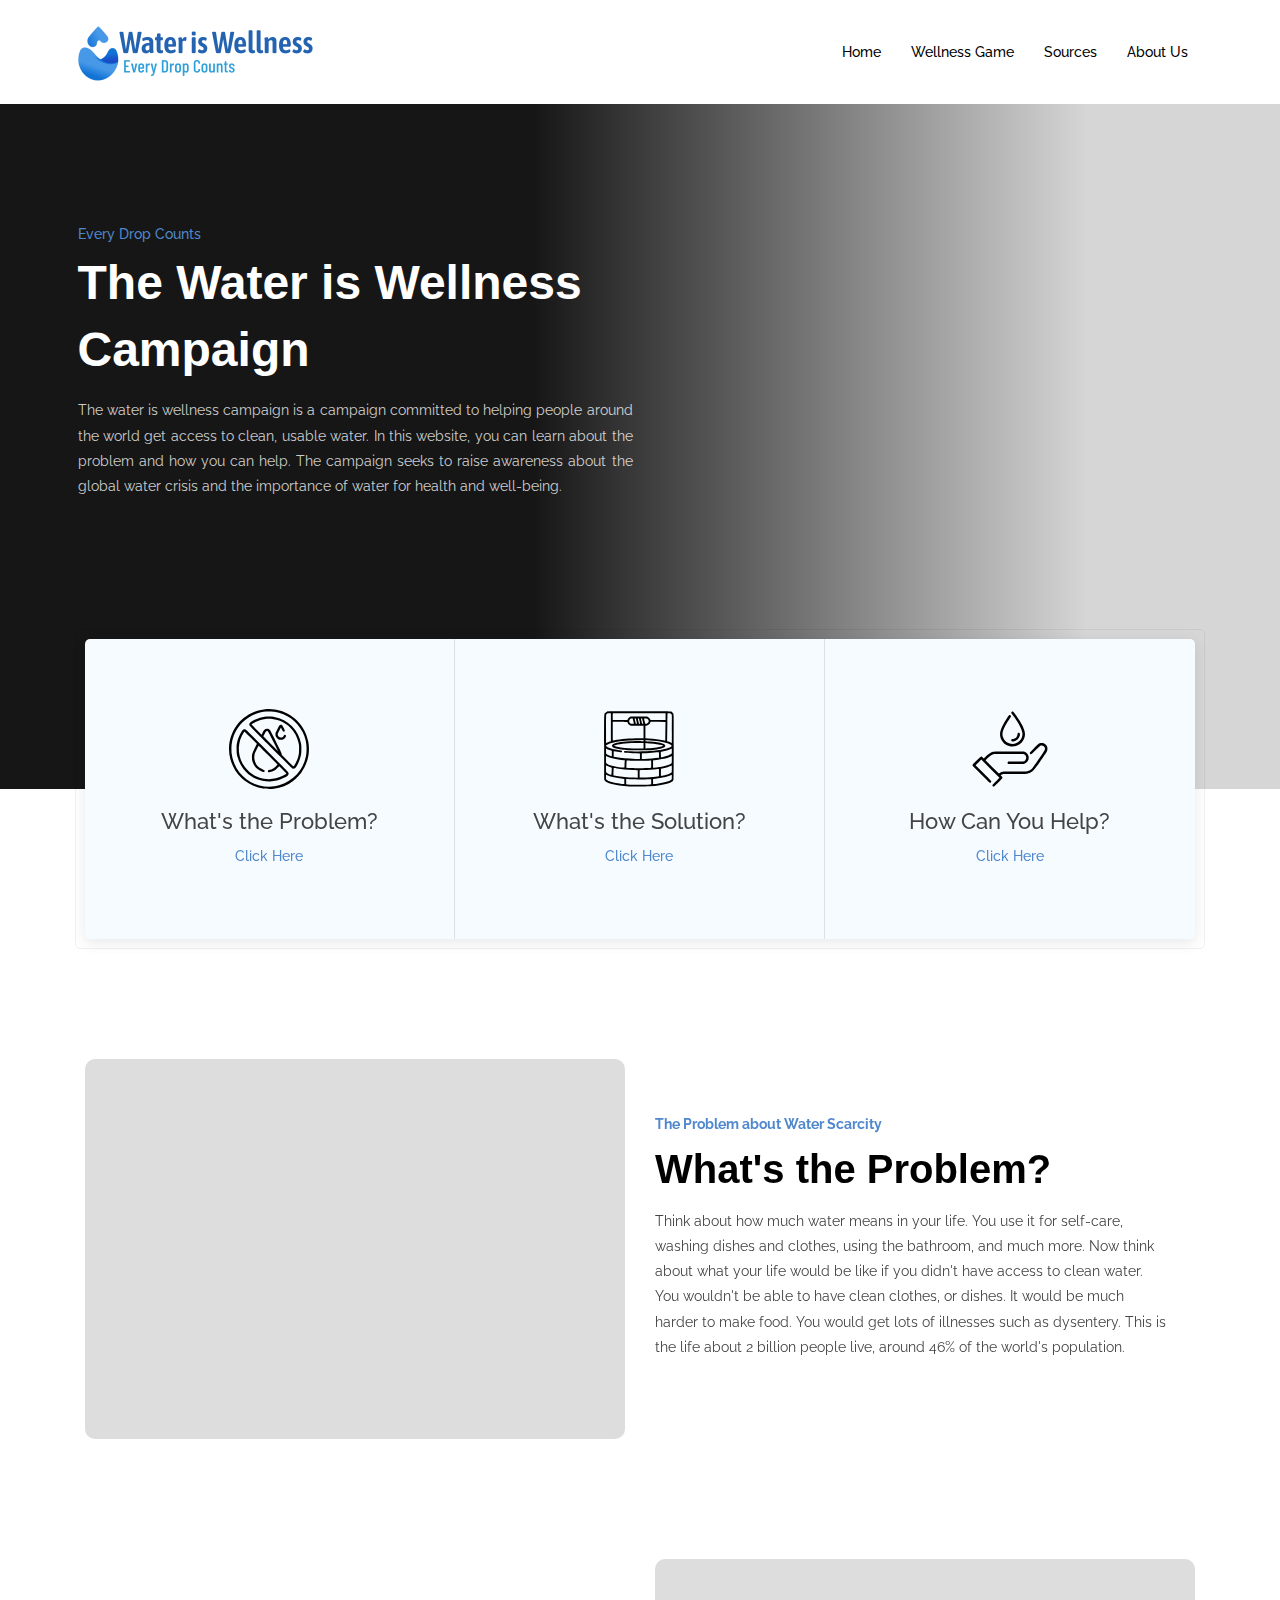
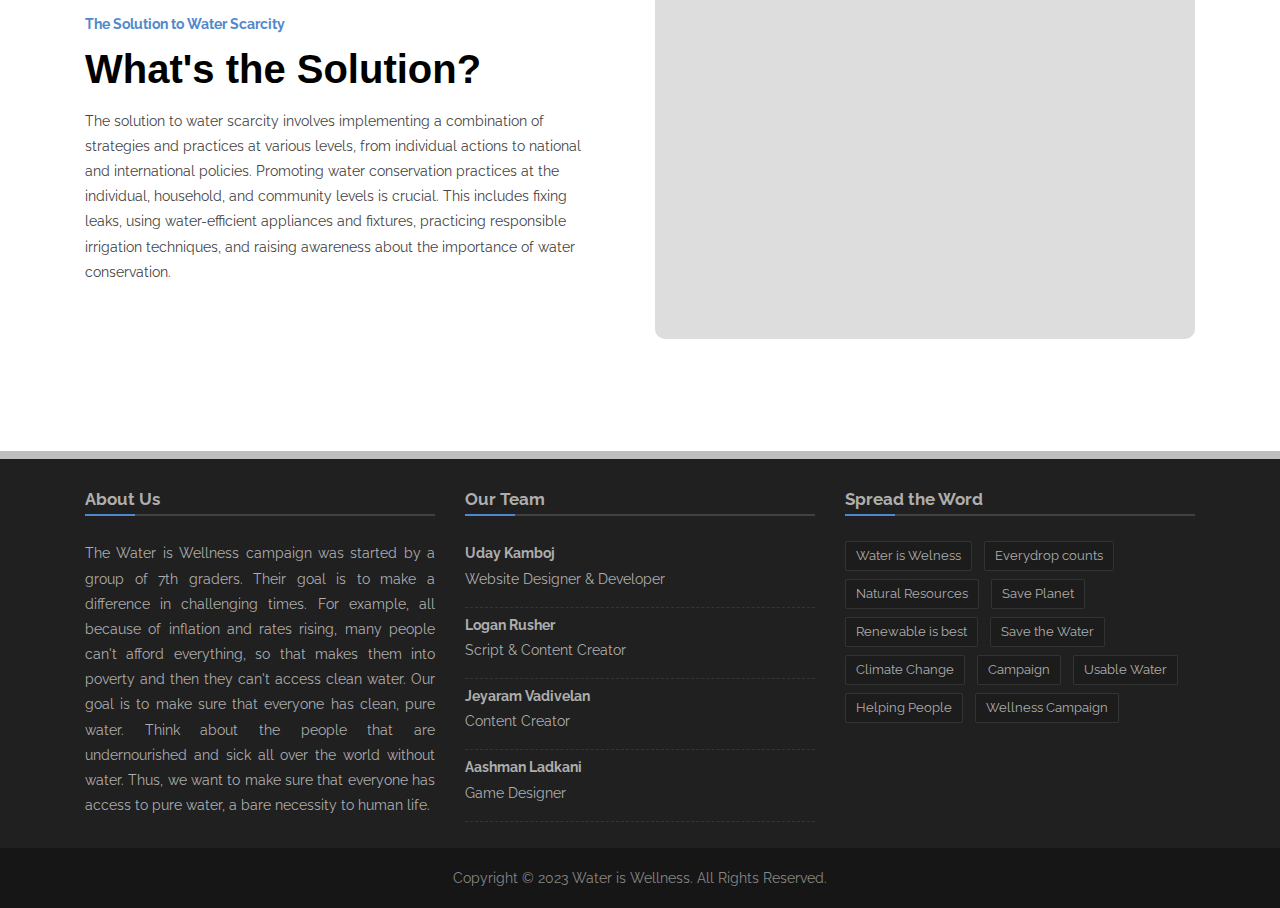
<file: index.html>
<!DOCTYPE html>
<html lang="en">
   <head>
      <meta charset="UTF-8">
      <title>Water is Wellness - Every Drop Counts</title>
      <link rel="preconnect" href="https://fonts.googleapis.com">
      <link rel="preconnect" href="https://fonts.gstatic.com" crossorigin>
      <link href="https://fonts.googleapis.com/css2?family=Raleway&display=swap" rel="stylesheet">
      <link rel="stylesheet" href="https://udaykamboj.github.io/assets/css/style.css">
      <link rel="icon" type="image/x-icon" href="https://udaykamboj.github.io/assets/images/favicon.ico">
   </head>
   <body>
      <!-- partial:index.partial.html -->
      <div class="header-bottom snipcss-sOGNX">
         <div class="container my-5">
            <nav class="navbar navbar-expand-md navbar-light">
               <a class="navbar-brand" href="https://udaykamboj.github.io/index.html">
               <img class="logo-light" src="./assets/images/logo.png" alt="logo">
               <img class="logo-dark" src="./assets/images/logo.png" alt="logo">
               </a>
               <div class="collapse navbar-collapse main-menu-wrap" id="navbarSupportedContent">
                  <div class="menu-close d-lg-none">
                     <a href="https://udaykamboj.github.io/javascript:void(0)">
                     <i class="ri-close-line">
                     </i>
                     </a>
                  </div>
                  <ul class="navbar-nav ms-auto">
                     <li class="nav-item">
                        <a href="https://udaykamboj.github.io/index.html" class="nav-link">
                        Home 
                        </a>
                     </li>
                     <li class="nav-item">
                        <a href="https://udaykamboj.github.io/wellnessgame.html" class="nav-link">
                        Wellness Game
                        </a>
                     </li>
                     <li class="nav-item">
                        <a href="https://udaykamboj.github.io/sources.html" class="nav-link">
                        Sources 
                        </a>
                     </li>
                     <li class="nav-item">
                        <a href="https://udaykamboj.github.io/about-us.html" class="nav-link">
                        About Us 
                        </a>
                     </li>
                  </ul>
               </div>
            </nav>
            <div class="search-area">
               <input type="search" placeholder="Search Here..">
               <button type="submit">
               <i class="ri-search-line">
               </i>
               </button>
            </div>
            <div class="mobile-bar-wrap">
               <button class="searchbtn d-lg-none">
               <i class="ri-search-line">
               </i>
               </button>
               <div class="mobile-menu d-lg-none">
                  <a href="https://udaykamboj.github.io/javascript:void(0)">
                  <i class="ri-menu-line">
                  </i>
                  </a>
               </div>
            </div>
         </div>
      </div>
      <div class="hero-slide-item hero-slide-two bg-f snipcss-Ibn2R">
         <div class="container">
            <div class="row">
               <div class="col-lg-6 col-md-9">
                  <div class="hero-content style-yjQlI" data-speed="0.10" data-revert="true" id="style-yjQlI">
                     <span>
                     Every Drop Counts
                     </span>
                     <h1>
                        The Water is Wellness Campaign
                     </h1>
                     <p>
                        The water is wellness campaign is a campaign committed to helping people around the world get access to clean, usable water. In this website, you can learn about the problem and how you can help. The campaign seeks to raise awareness about the global water crisis and the importance of water for health and well-being.
                     </p>
                  </div>
               </div>
            </div>
         </div>
      </div>
      <meta charset="utf-8">
      <meta name="viewport" content="width=device-width, initial-scale=1, minimum-scale=1">
      <link rel="stylesheet" href="https://udaykamboj.github.io/./snipped.css">
      <div class="container snipcss-nUVEI">
         <div class="promo-wrap style2 aos-init aos-animate" data-aos="fade-up" data-aos-duration="1200" data-aos-delay="200">
            <div class="promo-card">
               <span>
                  <svg xmlns="http://www.w3.org/2000/svg" version="1.0" width="512.000000pt" height="512.000000pt" viewBox="0 0 512.000000 512.000000" preserveAspectRatio="xMidYMid meet" class="promo-icon">
                     <g transform="translate(0.000000,512.000000) scale(0.100000,-0.100000)" fill="#000000" stroke="none">
                        <path d="M2315 5109 c-491 -47 -972 -243 -1360 -556 -130 -105 -340 -321 -436 -448 -471 -627 -630 -1416 -439 -2175 87 -348 266 -704 496 -986 97 -120 316 -331 436 -422 349 -262 740 -427 1173 -494 167 -26 528 -31 685 -10 461 62 867 227 1235 501 129 96 400 367 496 496 440 590 606 1299 473 2021 -188 1025 -1013 1850 -2038 2038 -237 44 -493 56 -721 35z m595 -164 c786 -119 1461 -612 1809 -1320 168 -340 245 -672 245 -1055 0 -209 -10 -320 -44 -491 -176 -868 -824 -1576 -1671 -1827 -1062 -315 -2197 130 -2762 1083 -159 268 -267 577 -313 900 -24 165 -24 486 0 650 81 555 320 1027 713 1405 247 238 533 419 845 534 174 64 433 121 638 140 93 8 439 -4 540 -19z"></path>
                        <path d="M2285 4624 c-233 -33 -455 -103 -675 -215 -261 -132 -335 -214 -301 -332 11 -37 186 -215 1369 -1399 1184 -1183 1362 -1358 1399 -1369 118 -34 196 36 330 298 106 206 170 398 210 628 24 141 24 509 0 650 -156 900 -833 1579 -1727 1731 -138 23 -465 27 -605 8z m490 -144 c220 -26 425 -84 620 -179 200 -96 344 -197 503 -352 287 -282 472 -622 559 -1028 26 -117 27 -143 28 -366 0 -273 -14 -366 -86 -589 -62 -190 -233 -516 -271 -516 -7 0 -177 164 -377 364 l-364 364 -23 93 c-19 82 -66 181 -366 777 -188 376 -358 701 -376 722 -93 110 -271 113 -371 5 -23 -25 -68 -100 -103 -170 l-63 -125 -317 317 c-175 175 -318 324 -318 331 0 34 297 193 475 255 268 92 577 128 850 97z m-281 -794 c19 -12 652 -1244 643 -1252 -1 -2 -214 208 -472 466 l-470 470 74 142 c79 152 94 175 126 189 24 10 72 3 99 -15z"></path>
                        <path d="M3275 4096 c-50 -22 -69 -52 -187 -290 l-113 -228 0 -87 c0 -77 3 -93 33 -153 38 -77 92 -130 171 -167 47 -22 70 -26 141 -26 71 0 94 4 140 26 73 34 125 80 161 143 42 75 36 126 -18 147 -42 16 -80 -6 -109 -62 -36 -73 -89 -104 -174 -104 -88 0 -140 32 -176 108 -42 92 -38 108 89 356 l90 174 64 -126 c52 -104 68 -128 89 -133 39 -10 77 7 93 40 13 28 10 36 -65 189 -48 97 -89 166 -104 177 -36 26 -89 33 -125 16z"></path>
                        <path d="M925 3801 c-48 -22 -69 -44 -128 -137 -124 -193 -231 -459 -284 -709 -26 -122 -27 -146 -27 -380 -1 -266 6 -325 60 -531 91 -352 288 -696 549 -958 406 -410 955 -624 1540 -603 318 12 561 74 850 218 240 119 315 179 331 266 17 89 90 10 -1364 1467 -934 934 -1359 1354 -1387 1367 -50 23 -89 24 -140 0z m470 -521 l390 -390 -133 -267 c-162 -328 -183 -397 -183 -598 0 -106 4 -148 25 -230 52 -202 175 -397 330 -521 121 -97 304 -184 386 -184 60 0 92 73 52 118 -9 10 -53 32 -97 46 -44 15 -111 46 -150 68 -92 54 -229 192 -285 286 -115 195 -144 437 -79 657 19 64 236 505 249 505 3 0 275 -270 604 -599 l600 -600 -29 -41 c-15 -22 -58 -69 -95 -103 -111 -106 -235 -171 -380 -201 -58 -11 -80 -21 -98 -42 -26 -29 -24 -64 5 -96 47 -53 314 29 478 147 34 24 100 84 147 134 l84 90 227 -227 c125 -125 227 -233 227 -240 0 -18 -135 -103 -265 -166 -671 -329 -1474 -237 -2059 234 -93 76 -257 245 -329 341 -434 578 -509 1358 -192 2004 64 131 149 265 167 265 7 0 188 -175 403 -390z"></path>
                     </g>
                  </svg>
               </span>
               <h3>What's the Problem?</h3>
               <a href="https://udaykamboj.github.io/problem.html" class="link style1">Click Here</a>
            </div>
            <div class="promo-card">
               <span>
                  <svg xmlns="http://www.w3.org/2000/svg" version="1.0" width="512.000000pt" height="512.000000pt" viewBox="0 0 512.000000 512.000000" preserveAspectRatio="xMidYMid meet" class="promo-icon">
                     <g transform="translate(0.000000,512.000000) scale(0.100000,-0.100000)" fill="#000000" stroke="none">
                        <path d="M510 4950 c-38 -13 -68 -33 -101 -68 -86 -89 -79 107 -79 -2211 0 -1967 1 -2058 19 -2096 91 -201 646 -343 1586 -407 272 -18 1049 -15 1320 6 935 71 1462 219 1513 423 6 23 12 813 15 2087 5 2317 12 2113 -77 2202 -91 92 108 84 -2150 84 -1926 -1 -1993 -1 -2046 -20z m250 -993 l0 -893 -76 -24 c-42 -13 -112 -40 -155 -61 l-79 -38 0 889 c0 605 3 898 11 917 28 76 82 102 207 103 l92 0 0 -893z m3500 678 l0 -215 -482 0 -483 0 -18 45 c-24 57 -86 121 -145 148 -46 22 -56 22 -577 22 l-530 0 -51 -27 c-61 -32 -117 -94 -140 -155 l-17 -43 -167 0 c-92 0 -302 3 -468 7 l-302 6 0 207 c0 114 3 210 7 213 3 4 764 7 1690 7 l1683 0 0 -215z m336 189 c15 -11 37 -33 48 -48 24 -31 23 29 19 -1174 l-3 -662 -67 33 c-38 19 -106 47 -152 62 l-84 28 6 336 c4 185 10 581 13 881 3 300 8 551 10 558 3 11 25 13 93 10 71 -2 95 -7 117 -24z m-2436 -308 c0 -3 16 -77 35 -166 19 -89 35 -166 35 -172 0 -19 -171 -5 -211 18 -64 38 -99 115 -84 190 7 41 79 120 116 127 33 6 109 8 109 3z m200 0 c0 -3 16 -77 35 -166 19 -89 35 -166 35 -171 0 -6 -17 -9 -37 -7 l-36 3 -34 150 c-18 83 -35 160 -38 173 -5 20 -2 22 35 22 22 0 40 -2 40 -4z m200 0 c0 -3 16 -77 35 -166 19 -89 35 -166 35 -171 0 -6 -17 -9 -37 -7 l-36 3 -34 150 c-18 83 -35 160 -38 173 -5 20 -2 22 35 22 22 0 40 -2 40 -4z m200 0 c0 -3 16 -77 35 -166 19 -89 35 -166 35 -171 0 -6 -17 -9 -37 -7 l-36 3 -34 150 c-18 83 -35 160 -38 173 -5 20 -2 22 35 22 22 0 40 -2 40 -4z m327 -17 c79 -38 118 -151 78 -228 -31 -61 -115 -107 -179 -99 -29 3 -30 4 -63 153 -18 83 -35 160 -38 173 -5 21 -3 22 77 22 63 0 92 -5 125 -21z m-1438 -209 l166 0 17 -48 c24 -66 78 -126 146 -159 l57 -28 408 -3 407 -3 0 -400 0 -399 -262 0 c-611 0 -1193 -48 -1592 -130 -54 -11 -102 -20 -107 -20 -5 0 -9 257 -9 602 l0 601 302 -6 c166 -4 376 -7 467 -7z m2603 -225 c-1 -126 -5 -397 -8 -600 l-6 -370 -132 26 c-257 52 -574 89 -928 110 l-208 13 0 401 0 402 58 7 c119 13 223 93 257 197 l17 49 476 -2 477 -3 -3 -230z m-1402 -972 l0 -36 -152 6 c-188 8 -720 -7 -963 -28 -518 -44 -798 -109 -879 -205 -53 -63 -23 -136 75 -186 96 -48 325 -97 604 -128 313 -35 453 -41 1010 -41 606 0 793 10 1141 60 386 56 554 126 554 232 0 30 -8 44 -43 78 -34 32 -64 48 -139 73 -168 56 -459 100 -808 122 -293 19 -280 16 -280 52 l0 31 133 -7 c525 -28 984 -95 1276 -188 177 -56 295 -134 271 -178 -65 -121 -532 -244 -1150 -304 -523 -51 -1333 -55 -1796 -10 -54 6 -64 4 -83 -15 -50 -50 -14 -95 85 -105 141 -13 387 -25 647 -32 l267 -7 0 -180 0 -180 -273 6 c-530 13 -921 49 -1294 118 l-113 21 0 180 0 181 33 -7 c101 -21 333 -58 398 -63 75 -6 77 -5 95 22 16 25 16 30 3 54 -17 30 -19 31 -249 66 -393 61 -671 149 -745 237 -30 36 -30 38 -4 66 120 129 587 241 1239 297 261 22 499 32 843 33 l297 2 0 -37z m-157 -150 l157 -6 0 -174 0 -173 -347 0 c-472 0 -775 18 -1109 65 -189 27 -341 63 -400 93 l-39 20 38 17 c192 81 731 147 1302 158 66 2 147 4 180 5 33 1 131 -1 218 -5z m567 -24 c329 -22 592 -61 747 -110 51 -17 95 -34 97 -38 15 -24 -201 -84 -414 -115 -138 -20 -399 -45 -577 -54 l-143 -7 0 173 0 172 68 -5 c37 -3 137 -10 222 -16z m-2542 -439 l102 -32 0 -178 0 -178 -76 24 c-114 35 -231 93 -265 131 l-29 34 0 154 0 154 83 -39 c45 -21 128 -52 185 -70z m3942 -44 c0 -152 0 -155 -26 -186 -61 -72 -301 -158 -587 -210 -37 -7 -71 -9 -74 -6 -6 6 -22 336 -17 344 0 1 79 18 174 38 192 39 389 100 465 143 28 16 53 29 58 30 4 1 7 -68 7 -153z m-827 -83 c3 -5 6 -84 8 -178 l4 -170 -50 -7 c-219 -31 -576 -59 -907 -73 l-148 -6 0 180 0 179 73 6 c39 3 146 8 237 11 187 6 488 30 630 50 117 16 148 17 153 8z m-3168 -337 c211 -71 557 -135 919 -171 l68 -7 -6 -66 c-3 -37 -9 -141 -12 -230 -5 -124 -10 -165 -21 -169 -7 -3 -80 2 -160 11 -465 53 -861 158 -964 256 l-39 37 0 217 0 216 68 -34 c37 -18 103 -45 147 -60z m3995 -120 c0 -213 0 -215 -25 -244 -13 -16 -53 -43 -89 -61 -202 -99 -514 -166 -1048 -225 l-38 -4 0 238 0 238 68 7 c476 47 879 136 1072 236 30 15 56 28 58 29 1 0 2 -96 2 -214z m-2540 -86 c376 -16 911 -9 1158 15 l62 7 0 -236 c0 -129 -3 -237 -8 -240 -21 -13 -441 -28 -772 -29 -313 0 -767 16 -805 27 -7 2 -6 76 2 222 6 121 12 227 12 237 1 17 7 18 59 13 31 -4 163 -11 292 -16z m-1618 -325 c24 -13 104 -44 177 -69 73 -24 135 -46 137 -49 6 -5 -15 -449 -21 -455 -8 -8 -167 49 -238 86 -110 57 -107 49 -107 298 0 118 2 214 4 214 2 0 23 -11 48 -25z m4158 -182 c-1 -156 -4 -214 -14 -232 -36 -66 -261 -155 -529 -210 -81 -17 -150 -31 -153 -31 -2 0 -3 107 -2 237 l3 237 157 32 c187 38 368 93 458 140 36 18 68 33 73 34 4 0 7 -93 7 -207z m-3510 3 c286 -49 665 -83 1000 -91 124 -3 249 -8 278 -11 l52 -5 0 -236 0 -236 -242 6 c-411 11 -821 49 -1118 103 -74 14 -150 28 -168 31 l-33 6 6 151 c3 83 8 189 11 235 l6 83 31 -5 c18 -3 97 -17 177 -31z m2687 -493 c-7 -6 -219 -32 -397 -47 -235 -21 -523 -36 -697 -36 l-143 0 0 234 0 233 46 7 c26 3 110 6 188 6 228 0 629 28 906 63 l95 12 3 -234 c1 -129 1 -236 -1 -238z m-3272 49 c195 -85 529 -157 948 -203 l107 -12 0 -168 0 -168 -32 5 c-18 2 -109 13 -203 25 -444 54 -798 152 -902 252 l-33 31 0 144 c0 112 3 143 13 139 6 -3 53 -23 102 -45z m4095 -91 c0 -133 -1 -141 -24 -169 -85 -100 -452 -205 -911 -261 -93 -12 -191 -24 -217 -27 l-48 -6 0 169 0 169 168 18 c402 42 783 128 952 215 30 15 61 29 68 30 9 1 12 -33 12 -138z m-2610 -152 c227 -11 942 -7 1188 7 l102 6 0 -165 0 -165 -72 -6 c-362 -32 -987 -32 -1435 0 l-93 7 0 170 0 170 38 -6 c20 -3 143 -11 272 -18z"></path>
                     </g>
                  </svg>
               </span>
               <h3>What's the Solution?</h3>
               <a href="https://udaykamboj.github.io/solution.html" class="link style1">Click Here</a>
            </div>
            <div class="promo-card">
               <span>
                  <svg xmlns="http://www.w3.org/2000/svg" version="1.0" width="512.000000pt" height="512.000000pt" viewBox="0 0 512.000000 512.000000" preserveAspectRatio="xMidYMid meet" class="promo-icon">
                     <g transform="translate(0.000000,512.000000) scale(0.100000,-0.100000)" fill="#000000" stroke="none">
                        <path d="M2665 4935 c-44 -43 -35 -67 81 -220 359 -473 594 -923 610 -1168 24 -352 -276 -667 -636 -667 -236 0 -466 142 -569 350 -113 230 -91 424 89 780 73 145 144 264 275 456 56 83 106 160 109 172 14 43 -29 91 -80 92 -40 0 -60 -22 -180 -200 -238 -354 -389 -661 -429 -875 -60 -316 88 -643 369 -816 261 -160 595 -156 848 10 240 158 383 437 365 710 -16 234 -146 526 -412 926 -114 172 -272 389 -324 444 -37 39 -81 42 -116 6z"></path>
                        <path d="M3070 3582 c-18 -15 -25 -34 -31 -88 -20 -162 -130 -275 -282 -290 -88 -9 -97 -13 -114 -49 -16 -33 -16 -37 0 -70 21 -44 50 -51 144 -38 191 28 348 170 398 358 23 89 20 141 -10 170 -29 30 -73 33 -105 7z"></path>
                        <path d="M4463 2922 c-29 -10 -69 -30 -90 -45 -21 -14 -152 -140 -290 -280 -235 -235 -253 -255 -253 -288 0 -46 34 -79 80 -79 31 0 57 22 295 259 143 142 276 267 295 276 117 59 283 -28 297 -157 10 -83 -17 -140 -158 -344 -73 -104 -242 -349 -377 -544 -278 -402 -340 -473 -463 -534 -134 -66 -132 -66 -944 -66 -466 0 -746 -4 -775 -11 -52 -12 -150 -59 -199 -96 l-33 -26 -427 427 -426 427 141 137 c149 146 208 187 326 230 l73 27 929 3 c1042 3 989 6 1065 -69 93 -94 93 -242 0 -337 -72 -72 -72 -72 -606 -72 l-474 0 -24 -25 c-33 -32 -33 -78 0 -111 l25 -25 503 3 503 3 76 38 c91 44 146 102 192 197 28 59 31 74 31 161 0 90 -2 99 -37 171 -45 91 -103 147 -196 191 l-67 32 -955 0 c-1072 0 -1009 4 -1175 -75 -102 -49 -184 -111 -329 -251 l-116 -112 -64 62 c-103 98 -83 108 -393 -202 -243 -242 -263 -265 -263 -297 0 -33 34 -69 543 -577 496 -497 545 -543 575 -543 44 0 82 38 82 82 0 30 -44 77 -502 535 l-503 503 183 183 182 182 582 -582 583 -583 -216 -217 c-120 -120 -222 -228 -228 -240 -17 -34 8 -87 49 -101 25 -9 38 -9 58 2 15 8 141 129 280 268 297 300 288 282 192 382 l-60 63 41 27 c87 58 60 56 853 56 568 1 748 4 807 14 238 43 398 169 619 491 68 99 232 335 364 525 132 190 252 370 268 400 58 116 60 248 6 356 -28 58 -114 138 -175 166 -68 30 -209 35 -280 10z"></path>
                     </g>
                  </svg>
               </span>
               <h3>How Can You Help?</h3>
               <a href="https://udaykamboj.github.io/help.html" class="link style1">Click Here</a>
            </div>
         </div>
      </div>
	  	  <br>
      <section class="about-wrap style1 ptb-100 snipcss-zwn5W">
         <div class="container">
            <div class="row align-items-center gx-5">
               <div class="col-lg-6">
                  <div class="about-img-wrap3 bg-f">
                  </div>
               </div>
               <div class="col-lg-6">
                  <div class="about-content">
                     <div class="content-title style1">
                        <span>The Problem about Water Scarcity</span>
                        <h2>What's the Problem?</h2>
                        <p>Think about how much water  means in your life. You use it for self-care, washing dishes and clothes, using the bathroom, and much more. Now think about what your life would be like if you didn't have access to clean water. You wouldn't be able to have clean clothes, or dishes. It would be much harder to make food.  You would get lots of illnesses such as dysentery. This is the life about 2 billion people live, around 46% of the world's population.</p>
                     </div>
                  </div>
               </div>
            </div>
         </div>
      </section>
	  <br>
      <section class="about-wrap3 style1 ptb-100 snipcss-zwn5W">
         <div class="container">
            <div class="row align-items-center gx-5">
               <div class="col-lg-6">
                  <div class="about-content">
                     <div class="content-title style1">
                        <span>The Solution to Water Scarcity</span>
                        <h2>What's the Solution?</h2>
                        <p>The solution to water scarcity involves implementing a combination of strategies and practices at various levels, from individual actions to national and international policies. Promoting water conservation practices at the individual, household, and community levels is crucial. This includes fixing leaks, using water-efficient appliances and fixtures, practicing responsible irrigation techniques, and raising awareness about the importance of water conservation.</p>
                     </div>
                  </div>
               </div>
               <div class="col-lg-6">
                  <div class="about-img-wrap4 bg-f">
                  </div>
               </div>
            </div>
         </div>
      </section>
	  	  <br>	  <br>
      </div>
      <br>
      <br>     <br>     <br>
      <div class="section gray footer snipcss-egwlh">
         <div class="container">
            <div class="row">
               <div class="col-md-4">
                  <h3>About Us</h3>
                  <div class="divider lg"></div>
                  <p>The Water is Wellness campaign was started by a group of 7th graders. Their goal is to make a difference in challenging times. For example, all because of inflation and rates rising, many people can't afford everything, so that makes them into poverty and then they can't access clean water. Our goal is to make sure that everyone has clean, pure water. Think about the people that are undernourished and sick all over the world without water. Thus, we want to make sure that everyone has access to pure water, a bare necessity to human life.</p>
               </div>
               <div class="col-md-4">
                  <h3>Our Team</h3>
                  <div class="divider lg"></div>
                  <div class="addbox">
                     <p><b>Uday Kamboj</b><br>Website Designer & Developer
                     </p>
                  </div>
                  <div class="addbox">
                     <p><b>Logan Rusher</b><br>Script & Content Creator
                     </p>
                  </div>
                  <div class="addbox">
                     <p><b>Jeyaram Vadivelan</b><br>Content Creator
                     </p>
                  </div>
                  <div class="addbox">
                     <p><b>Aashman Ladkani</b><br>Game Designer
                     </p>
                  </div>
               </div>
               <div class="col-md-4">
                  <h3>Spread the Word</h3>
                  <div class="divider lg"></div>
                  <a href="https://udaykamboj.github.io/" class="tag">Water is Welness</a>
                  <a href="https://udaykamboj.github.io/" class="tag">Everydrop counts</a>
                  <a href="https://udaykamboj.github.io/" class="tag">Natural Resources</a>
                  <a href="https://udaykamboj.github.io/" class="tag">Save Planet</a>
                  <a href="https://udaykamboj.github.io/" class="tag">Renewable is best</a>
                  <a href="https://udaykamboj.github.io/" class="tag">Save the Water</a>
                  <a href="https://udaykamboj.github.io/" class="tag">Climate Change</a>
                  <a href="https://udaykamboj.github.io/" class="tag">Campaign</a>
                  <a href="https://udaykamboj.github.io/" class="tag">Usable Water</a>
                  <a href="https://udaykamboj.github.io/" class="tag">Helping People</a>
                  <a href="https://udaykamboj.github.io/" class="tag">Wellness Campaign</a>
               </div>
            </div>
         </div>
      </div>
      <div class="section blue footer snipcss-LiRfx">
         <div class="container">
            <div class="row">
               <div class="col-md-12 right-border">
                  <div class="center">Copyright © 2023 Water is Wellness. All Rights Reserved.</div>
               </div>
            </div>
         </div>
      </div>
   </body>
</html>
</file>
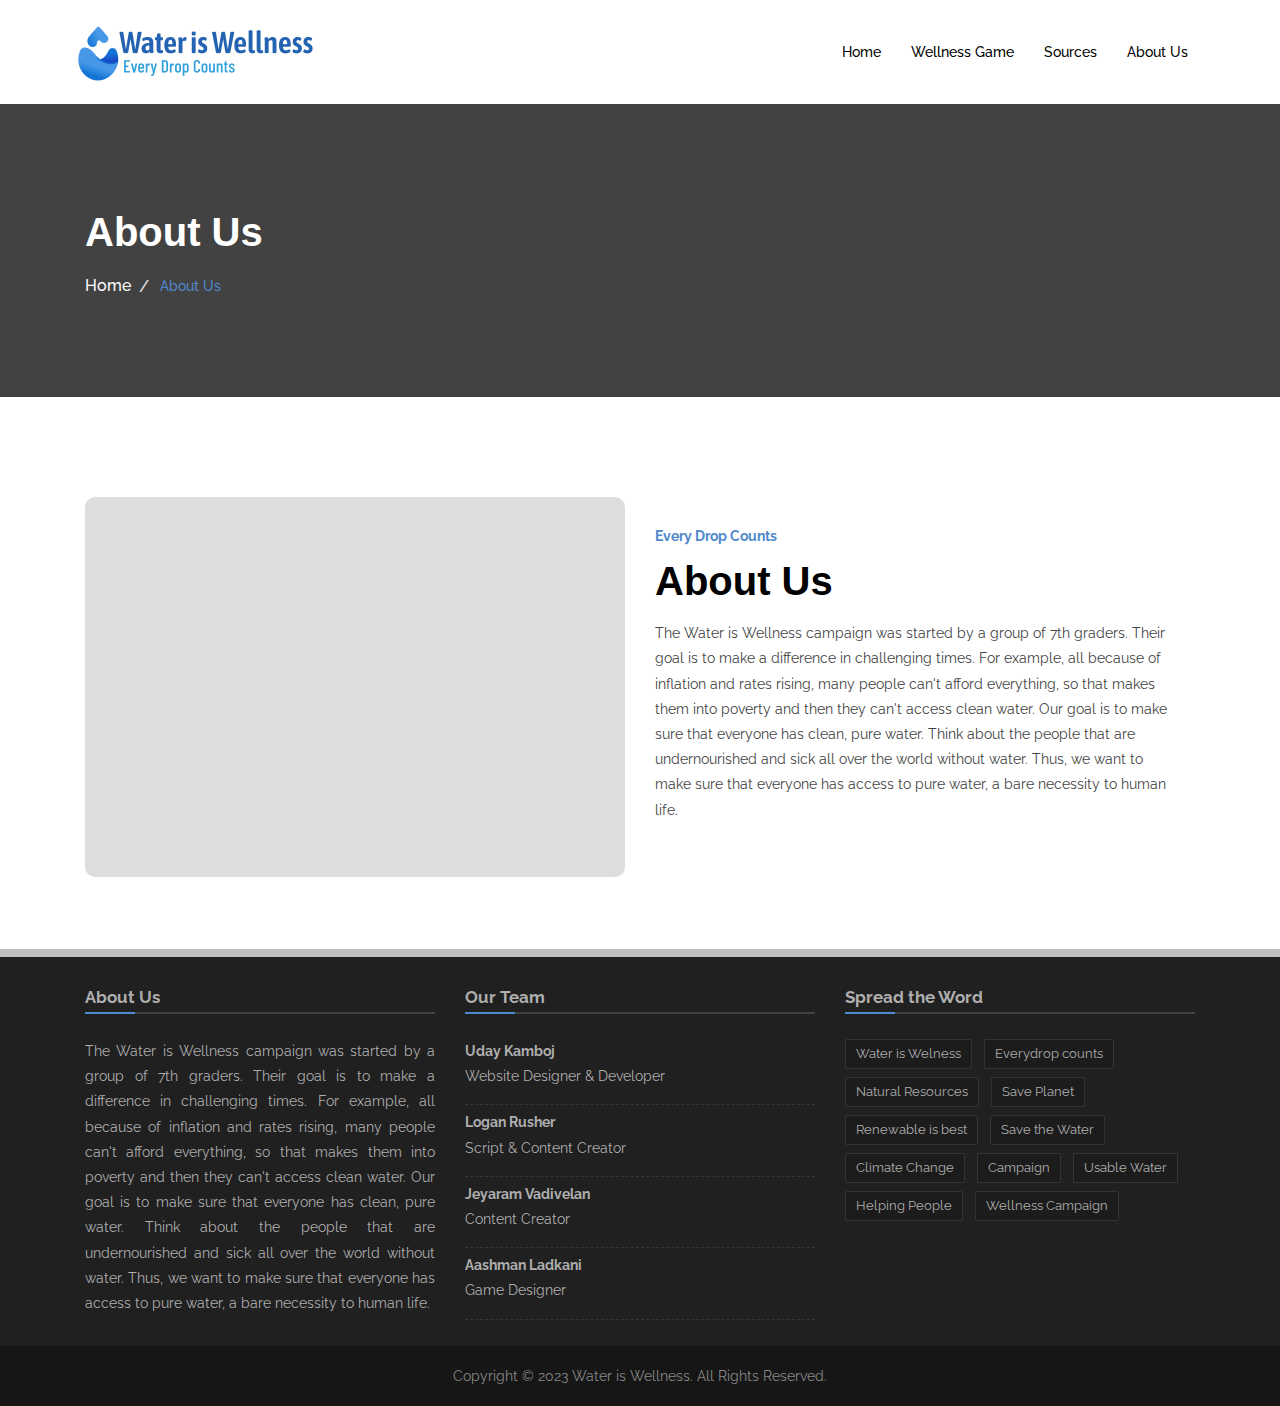
<file: about-us.html>
<!DOCTYPE html>
<html lang="en"><head>
  <meta charset="UTF-8">
  <title>Water is Wellness - Every Drop Counts</title>
      <link rel="preconnect" href="https://fonts.googleapis.com">
      <link rel="preconnect" href="https://fonts.gstatic.com" crossorigin>
      <link href="https://fonts.googleapis.com/css2?family=Raleway&display=swap" rel="stylesheet">
      <link rel="stylesheet" href="https://udaykamboj.github.io/assets/css/style.css">
      <link rel="icon" type="image/x-icon" href="https://udaykamboj.github.io/assets/images/favicon.ico">
   </head>
   <body>
      <!-- partial:index.partial.html -->
      <div class="header-bottom snipcss-sOGNX">
         <div class="container my-5">
            <nav class="navbar navbar-expand-md navbar-light">
               <a class="navbar-brand" href="https://udaykamboj.github.io/index.html">
               <img class="logo-light" src="./assets/images/logo.png" alt="logo">
               <img class="logo-dark" src="./assets/images/logo.png" alt="logo">
               </a>
               <div class="collapse navbar-collapse main-menu-wrap" id="navbarSupportedContent">
                  <div class="menu-close d-lg-none">
                     <a href="https://udaykamboj.github.io/javascript:void(0)">
                     <i class="ri-close-line">
                     </i>
                     </a>
                  </div>
                  <ul class="navbar-nav ms-auto">
                     <li class="nav-item">
                        <a href="https://udaykamboj.github.io/index.html" class="nav-link">
                        Home 
                        </a>
                     </li>
                     <li class="nav-item">
                        <a href="https://udaykamboj.github.io/wellnessgame.html" class="nav-link">
                        Wellness Game
                        </a>
                     </li>
                     <li class="nav-item">
                        <a href="https://udaykamboj.github.io/sources.html" class="nav-link">
                        Sources 
                        </a>
                     </li>
                     <li class="nav-item">
                        <a href="https://udaykamboj.github.io/about-us.html" class="nav-link">
                        About Us 
                        </a>
                     </li>
                  </ul>
               </div>
            </nav>
            <div class="search-area">
               <input type="search" placeholder="Search Here..">
               <button type="submit">
               <i class="ri-search-line">
               </i>
               </button>
            </div>
            <div class="mobile-bar-wrap">
               <button class="searchbtn d-lg-none">
               <i class="ri-search-line">
               </i>
               </button>
               <div class="mobile-menu d-lg-none">
                  <a href="https://udaykamboj.github.io/javascript:void(0)">
                  <i class="ri-menu-line">
                  </i>
                  </a>
               </div>
            </div>
         </div>
      </div>
<div class="breadcrumb-wrap bg-f br-1 snipcss-MVzQC">
    <div class="container">
        <div class="breadcrumb-title">
            <h2>About Us</h2>
            <ul class="breadcrumb-menu list-style">
                <li><a href="index.html">Home </a></li>
                <li>About Us</li>
            </ul>
        </div>
    </div>
</div>
<section class="about-wrap style1 ptb-100 snipcss-zwn5W">
    <div class="container">
        <div class="row align-items-center gx-5">
            <div class="col-lg-6">
                <div class="about-img-wrap4 bg-f">
                    
                </div>
            </div>
            <div class="col-lg-6">
                <div class="about-content">
                    <div class="content-title style1">
                        <span>Every Drop Counts</span>
                        <h2>About Us</h2>
                        <p>The Water is Wellness campaign was started by a group of 7th graders. Their goal is to make a difference in challenging times. For example, all because of inflation and rates rising, many people can't afford everything, so that makes them into poverty and then they can't access clean water. Our goal is to make sure that everyone has clean, pure water. Think about the people that are undernourished and sick all over the world without water. Thus, we want to make sure that everyone has access to pure water, a bare necessity to human life. </p>
                    </div>
                    
                </div>
            </div>
        </div>
    </div>
</section>
<br><br><br><br>
   

   <div class="section gray footer snipcss-egwlh">
         <div class="container">
            <div class="row">
               <div class="col-md-4">
                  <h3>About Us</h3>
                  <div class="divider lg"></div>
                  <p>The Water is Wellness campaign was started by a group of 7th graders. Their goal is to make a difference in challenging times. For example, all because of inflation and rates rising, many people can't afford everything, so that makes them into poverty and then they can't access clean water. Our goal is to make sure that everyone has clean, pure water. Think about the people that are undernourished and sick all over the world without water. Thus, we want to make sure that everyone has access to pure water, a bare necessity to human life.</p>
               </div>
               <div class="col-md-4">
                  <h3>Our Team</h3>
                  <div class="divider lg"></div>
                  <div class="addbox">
                     <p><b>Uday Kamboj</b><br>Website Designer & Developer
                     </p>
                  </div>
                  <div class="addbox">
                     <p><b>Logan Rusher</b><br>Script & Content Creator
                     </p>
                  </div>
                  <div class="addbox">
                     <p><b>Jeyaram Vadivelan</b><br>Content Creator
                     </p>
                  </div>
                  <div class="addbox">
                     <p><b>Aashman Ladkani</b><br>Game Designer
                     </p>
                  </div>
               </div>
               <div class="col-md-4">
                  <h3>Spread the Word</h3>
                  <div class="divider lg"></div>
                  <a href="https://udaykamboj.github.io/" class="tag">Water is Welness</a>
                  <a href="https://udaykamboj.github.io/" class="tag">Everydrop counts</a>
                  <a href="https://udaykamboj.github.io/" class="tag">Natural Resources</a>
                  <a href="https://udaykamboj.github.io/" class="tag">Save Planet</a>
                  <a href="https://udaykamboj.github.io/" class="tag">Renewable is best</a>
                  <a href="https://udaykamboj.github.io/" class="tag">Save the Water</a>
                  <a href="https://udaykamboj.github.io/" class="tag">Climate Change</a>
                  <a href="https://udaykamboj.github.io/" class="tag">Campaign</a>
                  <a href="https://udaykamboj.github.io/" class="tag">Usable Water</a>
                  <a href="https://udaykamboj.github.io/" class="tag">Helping People</a>
                  <a href="https://udaykamboj.github.io/" class="tag">Wellness Campaign</a>
               </div>
            </div>
         </div>
      </div>
      <div class="section blue footer snipcss-LiRfx">
         <div class="container">
            <div class="row">
               <div class="col-md-12 right-border">
                  <div class="center">Copyright © 2023 Water is Wellness. All Rights Reserved.</div>
               </div>
            </div>
         </div>
      </div>

</body></html>

   
   

   



  


</body></html>
</file>
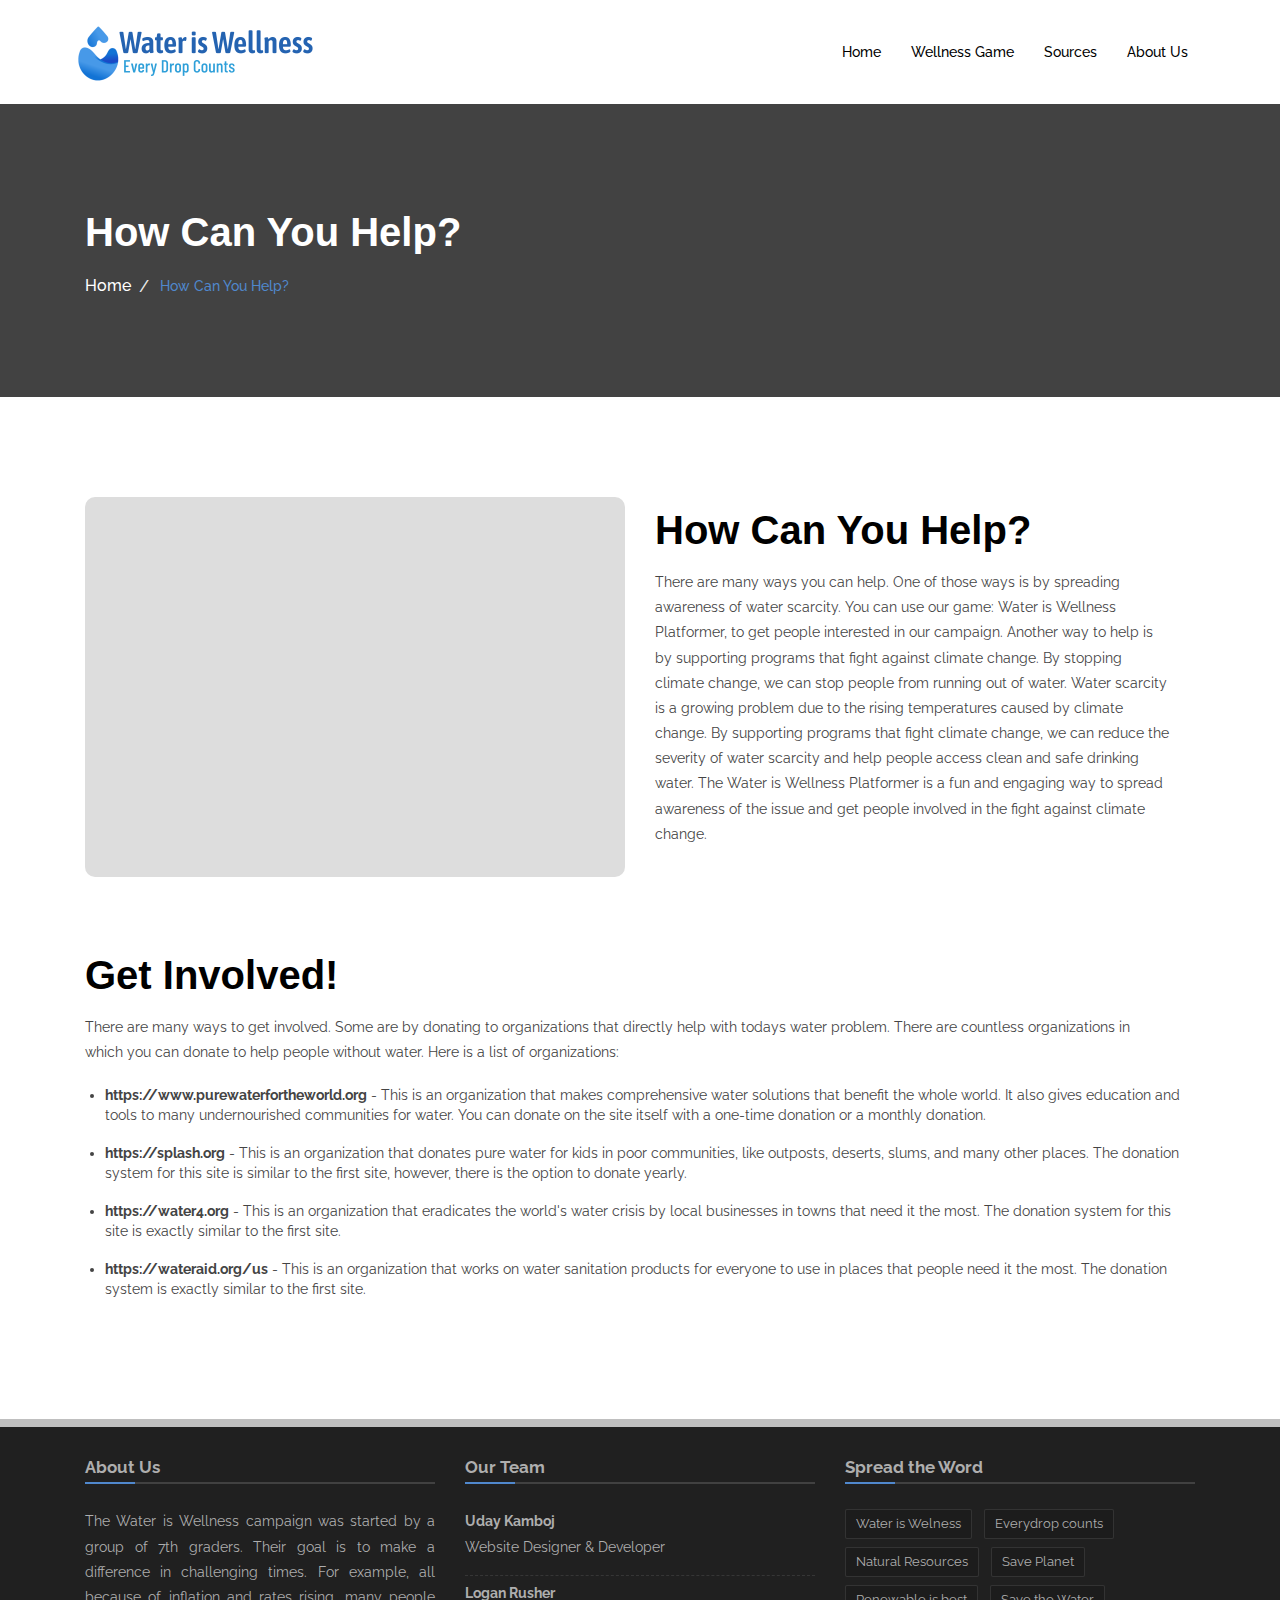
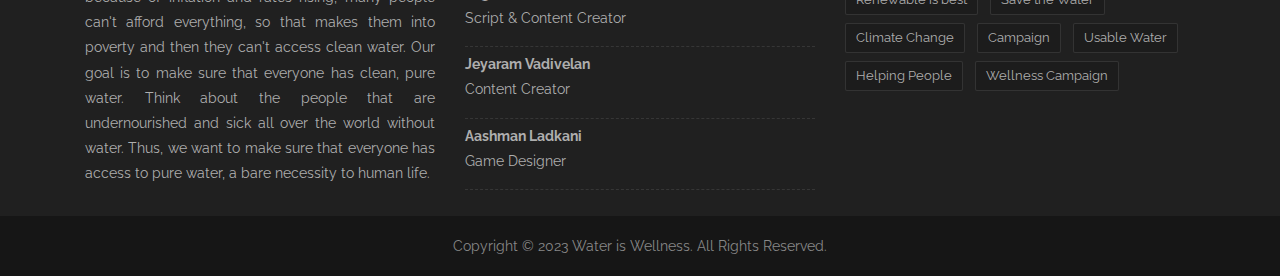
<file: help.html>
<!DOCTYPE html>
<html lang="en"><head>
      <meta charset="UTF-8">
      <title>Water is Wellness - Every Drop Counts</title>
      <link rel="preconnect" href="https://fonts.googleapis.com">
      <link rel="preconnect" href="https://fonts.gstatic.com" crossorigin>
      <link href="https://fonts.googleapis.com/css2?family=Raleway&display=swap" rel="stylesheet">
      <link rel="stylesheet" href="https://udaykamboj.github.io/assets/css/style.css">
      <link rel="icon" type="image/x-icon" href="https://udaykamboj.github.io/assets/images/favicon.ico">
   </head>
   <body>
      <!-- partial:index.partial.html -->
      <div class="header-bottom snipcss-sOGNX">
         <div class="container my-5">
            <nav class="navbar navbar-expand-md navbar-light">
               <a class="navbar-brand" href="https://udaykamboj.github.io/index.html">
               <img class="logo-light" src="./assets/images/logo.png" alt="logo">
               <img class="logo-dark" src="./assets/images/logo.png" alt="logo">
               </a>
               <div class="collapse navbar-collapse main-menu-wrap" id="navbarSupportedContent">
                  <div class="menu-close d-lg-none">
                     <a href="https://udaykamboj.github.io/javascript:void(0)">
                     <i class="ri-close-line">
                     </i>
                     </a>
                  </div>
                  <ul class="navbar-nav ms-auto">
                     <li class="nav-item">
                        <a href="https://udaykamboj.github.io/index.html" class="nav-link">
                        Home 
                        </a>
                     </li>
                     <li class="nav-item">
                        <a href="https://udaykamboj.github.io/wellnessgame.html" class="nav-link">
                        Wellness Game
                        </a>
                     </li>
                     <li class="nav-item">
                        <a href="https://udaykamboj.github.io/sources.html" class="nav-link">
                        Sources 
                        </a>
                     </li>
                     <li class="nav-item">
                        <a href="https://udaykamboj.github.io/about-us.html" class="nav-link">
                        About Us 
                        </a>
                     </li>
                  </ul>
               </div>
            </nav>
            <div class="search-area">
               <input type="search" placeholder="Search Here..">
               <button type="submit">
               <i class="ri-search-line">
               </i>
               </button>
            </div>
            <div class="mobile-bar-wrap">
               <button class="searchbtn d-lg-none">
               <i class="ri-search-line">
               </i>
               </button>
               <div class="mobile-menu d-lg-none">
                  <a href="https://udaykamboj.github.io/javascript:void(0)">
                  <i class="ri-menu-line">
                  </i>
                  </a>
               </div>
            </div>
         </div>
      </div>
      <div class="breadcrumb-wrap bg-f br-1 snipcss-MVzQC">
         <div class="container">
            <div class="breadcrumb-title">
               <h2>How Can You Help?</h2>
               <ul class="breadcrumb-menu list-style">
                  <li><a href="index.html">Home </a></li>
                  <li>How Can You Help?</li>
               </ul>
            </div>
         </div>
      </div>
	  
<section class="about-wrap style1 ptb-100 snipcss-zwn5W">
    <div class="container">
        <div class="row align-items-center gx-5">
            <div class="col-lg-6">
                <div class="about-img-wrap3 bg-f">
                    
                </div>
            </div>
            <div class="col-lg-6">
                <div class="about-content">
                    <div class="content-title style1">
                        <h2>How Can You Help?</h2>
                        <p>There are many ways you can help. One of those ways is by spreading awareness of water scarcity. You can use our game: Water is Wellness Platformer, to get people interested in our campaign. Another way to help is by supporting programs that fight against climate change. By stopping climate change, we can stop people from running out of water. Water scarcity is a growing problem due to the rising temperatures caused by climate change. By supporting programs that fight climate change, we can reduce the severity of water scarcity and help people access clean and safe drinking water. The Water is Wellness Platformer is a fun and engaging way to spread awareness of the issue and get people involved in the fight against climate change.</p>
                    </div>
                    
                </div>
            </div>
        </div>
    </div>
</section>
      <section class="about-wrap style1 ptb4 snipcss-zwn5W">
         <div class="container">
            <div class="row align-items-center gx-5">
               <div class="col-lg-6">
               </div>
               <div class="">
                  <div class="about-content">
                     <div class="content-title style1">
                        <h2>Get Involved!</h2>
                        <p>There are many ways to get involved. Some are by donating to organizations that directly help with todays water problem. There are countless organizations in which you can donate to help people without water. Here is a list of organizations:</p>
                        <ul class="content-feature-list">
                           <br>
                           <li><b>https://www.purewaterfortheworld.org</b> - This is an organization that makes comprehensive water solutions that benefit the whole world. It also gives education and tools to many undernourished communities for water. You can donate on the site itself with a one-time donation or a monthly donation.
                           </li>
                           <li><b>https://splash.org</b> - This is an organization that donates pure water for kids in poor communities, like outposts, deserts,  slums, and many other places.  The donation system for this site is similar to the first site, however, there is the option to donate yearly.
                           </li>
                           <li><b>https://water4.org</b> - This is an organization that eradicates the world's water crisis by local businesses in towns that need it the most. The donation system for this site is exactly similar to the first site.
                           </li>
                           <li><b>https://wateraid.org/us</b> - This is an organization that works on water sanitation products for everyone to use in places that people need it the most. The donation system is exactly similar to the first site.
                           </li>
						   <br>
                        </ul>
                     </div>
                  </div>
               </div>
            </div>
         </div>
      </section>
        <br>     <br>     <br>

   <div class="section gray footer snipcss-egwlh">
         <div class="container">
            <div class="row">
               <div class="col-md-4">
                  <h3>About Us</h3>
                  <div class="divider lg"></div>
                  <p>The Water is Wellness campaign was started by a group of 7th graders. Their goal is to make a difference in challenging times. For example, all because of inflation and rates rising, many people can't afford everything, so that makes them into poverty and then they can't access clean water. Our goal is to make sure that everyone has clean, pure water. Think about the people that are undernourished and sick all over the world without water. Thus, we want to make sure that everyone has access to pure water, a bare necessity to human life.</p>
               </div>
               <div class="col-md-4">
                  <h3>Our Team</h3>
                  <div class="divider lg"></div>
                  <div class="addbox">
                     <p><b>Uday Kamboj</b><br>Website Designer & Developer
                     </p>
                  </div>
                  <div class="addbox">
                     <p><b>Logan Rusher</b><br>Script & Content Creator
                     </p>
                  </div>
                  <div class="addbox">
                     <p><b>Jeyaram Vadivelan</b><br>Content Creator
                     </p>
                  </div>
                  <div class="addbox">
                     <p><b>Aashman Ladkani</b><br>Game Designer
                     </p>
                  </div>
               </div>
               <div class="col-md-4">
                  <h3>Spread the Word</h3>
                  <div class="divider lg"></div>
                  <a href="https://udaykamboj.github.io/" class="tag">Water is Welness</a>
                  <a href="https://udaykamboj.github.io/" class="tag">Everydrop counts</a>
                  <a href="https://udaykamboj.github.io/" class="tag">Natural Resources</a>
                  <a href="https://udaykamboj.github.io/" class="tag">Save Planet</a>
                  <a href="https://udaykamboj.github.io/" class="tag">Renewable is best</a>
                  <a href="https://udaykamboj.github.io/" class="tag">Save the Water</a>
                  <a href="https://udaykamboj.github.io/" class="tag">Climate Change</a>
                  <a href="https://udaykamboj.github.io/" class="tag">Campaign</a>
                  <a href="https://udaykamboj.github.io/" class="tag">Usable Water</a>
                  <a href="https://udaykamboj.github.io/" class="tag">Helping People</a>
                  <a href="https://udaykamboj.github.io/" class="tag">Wellness Campaign</a>
               </div>
            </div>
         </div>
      </div>
      <div class="section blue footer snipcss-LiRfx">
         <div class="container">
            <div class="row">
               <div class="col-md-12 right-border">
                  <div class="center">Copyright © 2023 Water is Wellness. All Rights Reserved.</div>
               </div>
            </div>
         </div>
      </div>
</body></html>
</file>
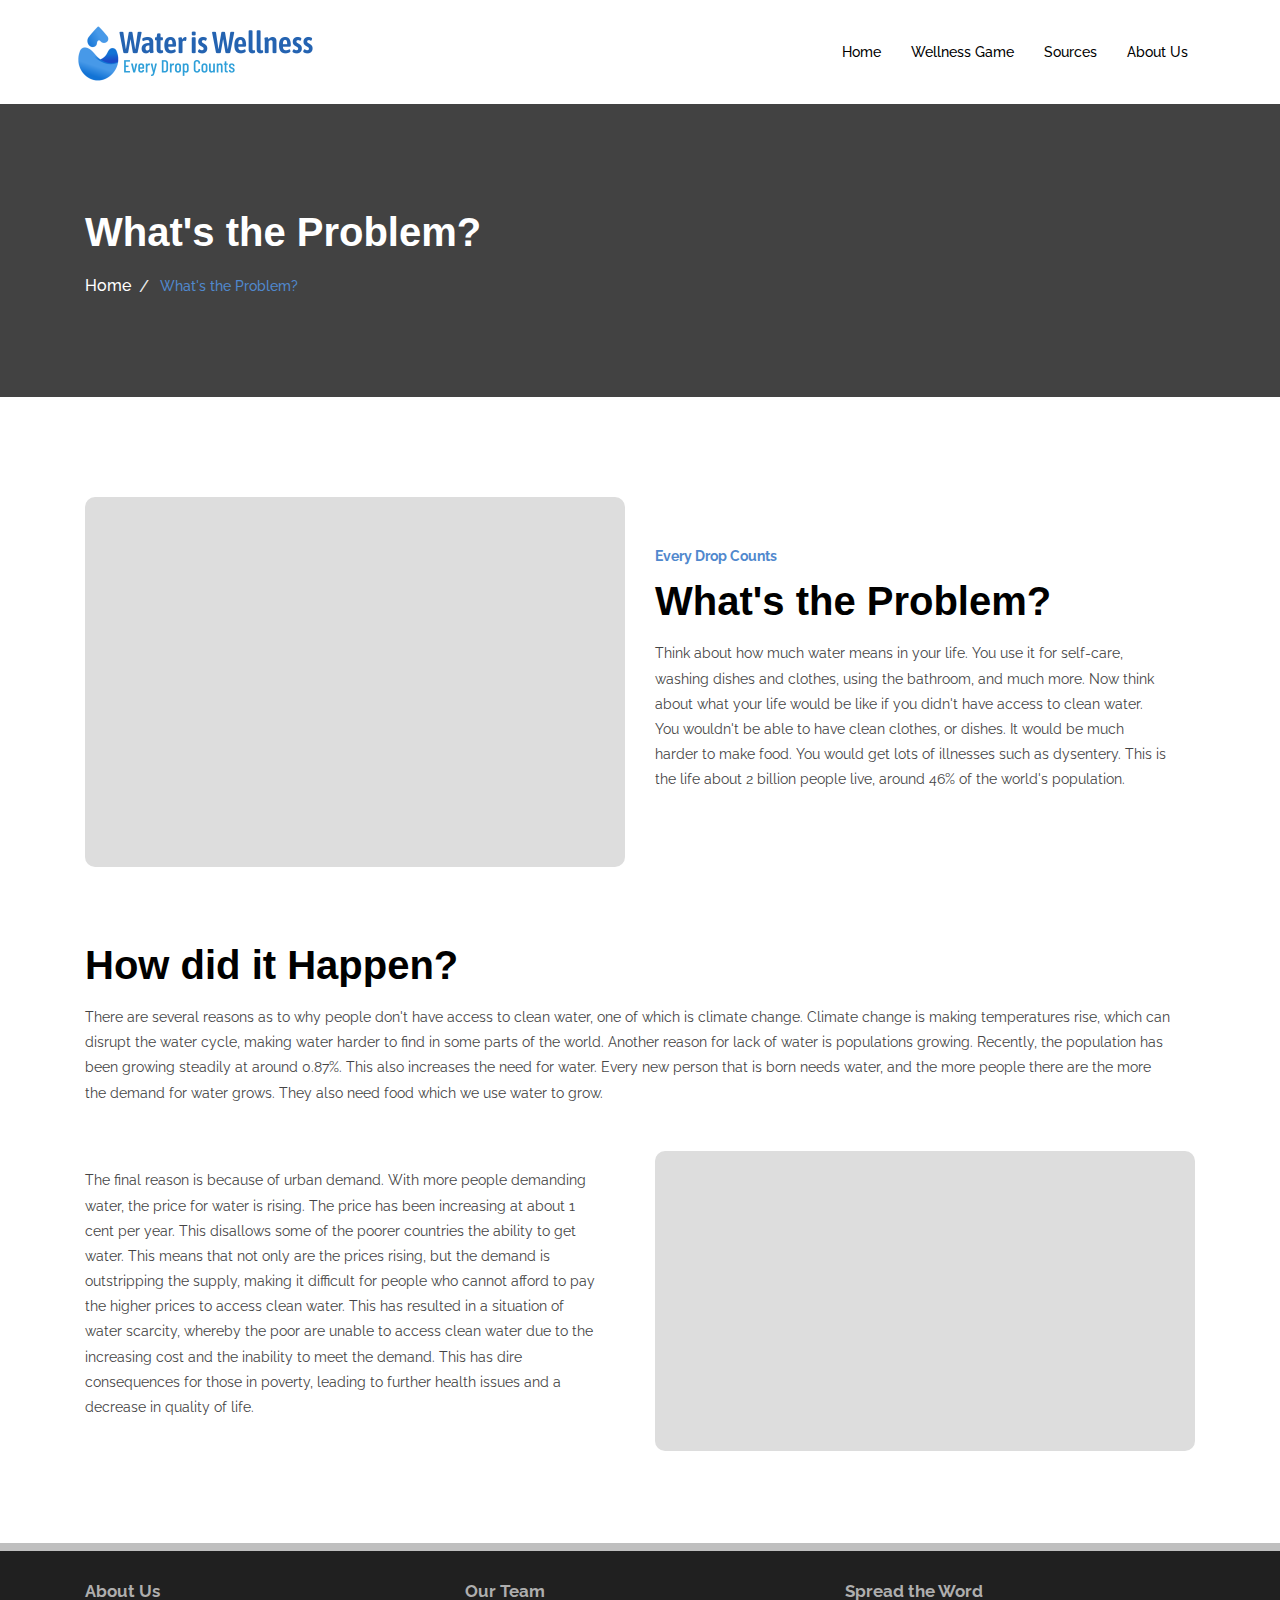
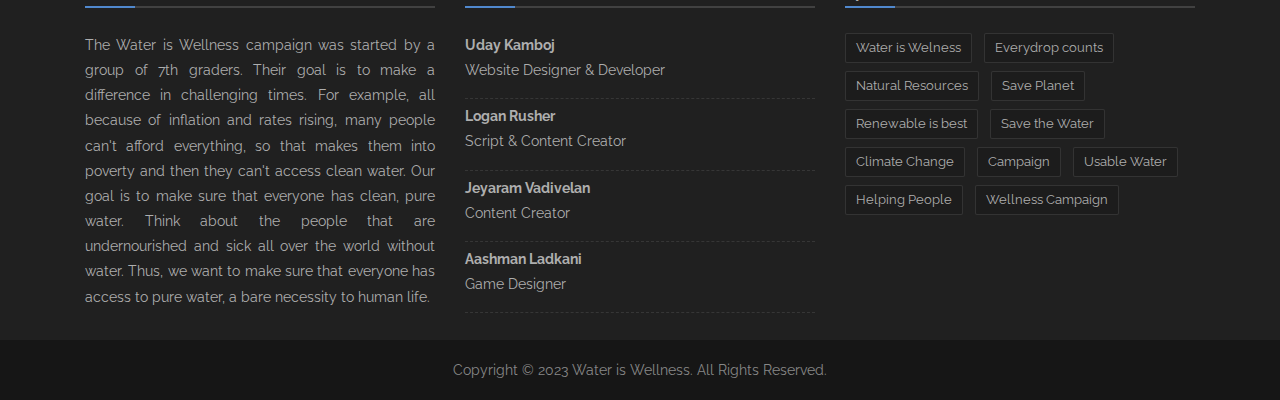
<file: problem.html>
<!DOCTYPE html>
<html lang="en"><head>
  <meta charset="UTF-8">
  <title>Water is Wellness - Every Drop Counts</title>
        <link rel="preconnect" href="https://fonts.googleapis.com">
      <link rel="preconnect" href="https://fonts.gstatic.com" crossorigin>
      <link href="https://fonts.googleapis.com/css2?family=Raleway&display=swap" rel="stylesheet">
      <link rel="stylesheet" href="https://udaykamboj.github.io/assets/css/style.css">
      <link rel="icon" type="image/x-icon" href="https://udaykamboj.github.io/assets/images/favicon.ico">
   </head>
   <body>
      <!-- partial:index.partial.html -->
      <div class="header-bottom snipcss-sOGNX">
         <div class="container my-5">
            <nav class="navbar navbar-expand-md navbar-light">
               <a class="navbar-brand" href="https://udaykamboj.github.io/index.html">
               <img class="logo-light" src="./assets/images/logo.png" alt="logo">
               <img class="logo-dark" src="./assets/images/logo.png" alt="logo">
               </a>
               <div class="collapse navbar-collapse main-menu-wrap" id="navbarSupportedContent">
                  <div class="menu-close d-lg-none">
                     <a href="https://udaykamboj.github.io/javascript:void(0)">
                     <i class="ri-close-line">
                     </i>
                     </a>
                  </div>
                  <ul class="navbar-nav ms-auto">
                     <li class="nav-item">
                        <a href="https://udaykamboj.github.io/index.html" class="nav-link">
                        Home 
                        </a>
                     </li>
                     <li class="nav-item">
                        <a href="https://udaykamboj.github.io/wellnessgame.html" class="nav-link">
                        Wellness Game
                        </a>
                     </li>
                     <li class="nav-item">
                        <a href="https://udaykamboj.github.io/sources.html" class="nav-link">
                        Sources 
                        </a>
                     </li>
                     <li class="nav-item">
                        <a href="https://udaykamboj.github.io/about-us.html" class="nav-link">
                        About Us 
                        </a>
                     </li>
                  </ul>
               </div>
            </nav>
            <div class="search-area">
               <input type="search" placeholder="Search Here..">
               <button type="submit">
               <i class="ri-search-line">
               </i>
               </button>
            </div>
            <div class="mobile-bar-wrap">
               <button class="searchbtn d-lg-none">
               <i class="ri-search-line">
               </i>
               </button>
               <div class="mobile-menu d-lg-none">
                  <a href="https://udaykamboj.github.io/javascript:void(0)">
                  <i class="ri-menu-line">
                  </i>
                  </a>
               </div>
            </div>
         </div>
      </div>      
<div class="breadcrumb-wrap bg-f br-1 snipcss-MVzQC">
    <div class="container">
        <div class="breadcrumb-title">
            <h2>What's the Problem?</h2>
            <ul class="breadcrumb-menu list-style">
                <li><a href="index.html">Home </a></li>
                <li>What's the Problem?</li>
            </ul>
        </div>
    </div>
</div>
<section class="about-wrap style1 ptb-100 snipcss-zwn5W">
    <div class="container">
        <div class="row align-items-center gx-5">
            <div class="col-lg-6">
                <div class="about-img-wrap bg-f">
                    
                </div>
            </div>
            <div class="col-lg-6">
                <div class="about-content">
                    <div class="content-title style1">
                        <span>Every Drop Counts</span>
                        <h2>What's the Problem?</h2>
                        <p>Think about how much water  means in your life. You use it for self-care, washing dishes and clothes, using the bathroom, and much more. Now think about what your life would be like if you didn't have access to clean water. You wouldn't be able to have clean clothes, or dishes. It would be much harder to make food.  You would get lots of illnesses such as dysentery. This is the life about 2 billion people live, around 46% of the world's population.</p>
                    </div>
                    
                </div>
            </div>
        </div>
    </div>
</section>
   
   <section class="about-wrap style1 ptb4 snipcss-zwn5W">
    
    
    
    <div class="container">
        <div class="row align-items-center gx-5">
            <div class="col-lg-6">
                
            </div>
            <div class="">
                <div class="about-content">
                    <div class="content-title style1">
                        <h2>How did it Happen?</h2>
                        <p>There are several reasons as to why people don't have access to clean water, one of which is climate change. Climate change is making temperatures rise, which can disrupt the water cycle, making water harder to find in some parts of the world. Another reason for lack of water is populations growing. Recently, the population has been growing steadily at around 0.87%. This also increases the need for water. Every new person that is born needs water, and the more people there are the more the demand for water grows. They also need food which we use water to grow. 

</p>
                    </div>
                    
                </div>
            </div>
        </div>
    </div>
</section>



<section class="about-wrap style1 ptb5 snipcss-zwn5W">
    <div class="container">
        <div class="row align-items-center gx-5">
            <div class="col-lg-6">
                               <div class="about-content">
                    <div class="content-title style1">
                        <p>The final reason is because of  urban demand. With more people demanding water, the price for water is rising. The price has been increasing at about 1 cent per year. This disallows some of the poorer countries the ability to get water. This means that not only are the prices rising, but the demand is outstripping the supply, making it difficult for people who cannot afford to pay the higher prices to access clean water. This has resulted in a situation of water scarcity, whereby the poor are unable to access clean water due to the increasing cost and the inability to meet the demand. This has dire consequences for those in poverty, leading to further health issues and a decrease in quality of life.</p>
                    </div>
                    
                </div>
            </div>
            <div class="col-lg-6">

				
				                <div class="about-img-wrap2 bg-f">
                    
                </div>
            </div>
        </div>
    </div>
</section>
     <br>     <br>     <br>


    <div class="section gray footer snipcss-egwlh">
         <div class="container">
            <div class="row">
               <div class="col-md-4">
                  <h3>About Us</h3>
                  <div class="divider lg"></div>
                  <p>The Water is Wellness campaign was started by a group of 7th graders. Their goal is to make a difference in challenging times. For example, all because of inflation and rates rising, many people can't afford everything, so that makes them into poverty and then they can't access clean water. Our goal is to make sure that everyone has clean, pure water. Think about the people that are undernourished and sick all over the world without water. Thus, we want to make sure that everyone has access to pure water, a bare necessity to human life.</p>
               </div>
               <div class="col-md-4">
                  <h3>Our Team</h3>
                  <div class="divider lg"></div>
                  <div class="addbox">
                     <p><b>Uday Kamboj</b><br>Website Designer & Developer
                     </p>
                  </div>
                  <div class="addbox">
                     <p><b>Logan Rusher</b><br>Script & Content Creator
                     </p>
                  </div>
                  <div class="addbox">
                     <p><b>Jeyaram Vadivelan</b><br>Content Creator
                     </p>
                  </div>
                  <div class="addbox">
                     <p><b>Aashman Ladkani</b><br>Game Designer
                     </p>
                  </div>
               </div>
               <div class="col-md-4">
                  <h3>Spread the Word</h3>
                  <div class="divider lg"></div>
                  <a href="https://udaykamboj.github.io/" class="tag">Water is Welness</a>
                  <a href="https://udaykamboj.github.io/" class="tag">Everydrop counts</a>
                  <a href="https://udaykamboj.github.io/" class="tag">Natural Resources</a>
                  <a href="https://udaykamboj.github.io/" class="tag">Save Planet</a>
                  <a href="https://udaykamboj.github.io/" class="tag">Renewable is best</a>
                  <a href="https://udaykamboj.github.io/" class="tag">Save the Water</a>
                  <a href="https://udaykamboj.github.io/" class="tag">Climate Change</a>
                  <a href="https://udaykamboj.github.io/" class="tag">Campaign</a>
                  <a href="https://udaykamboj.github.io/" class="tag">Usable Water</a>
                  <a href="https://udaykamboj.github.io/" class="tag">Helping People</a>
                  <a href="https://udaykamboj.github.io/" class="tag">Wellness Campaign</a>
               </div>
            </div>
         </div>
      </div>
      <div class="section blue footer snipcss-LiRfx">
         <div class="container">
            <div class="row">
               <div class="col-md-12 right-border">
                  <div class="center">Copyright © 2023 Water is Wellness. All Rights Reserved.</div>
               </div>
            </div>
         </div>
      </div>
</body></html>
</file>
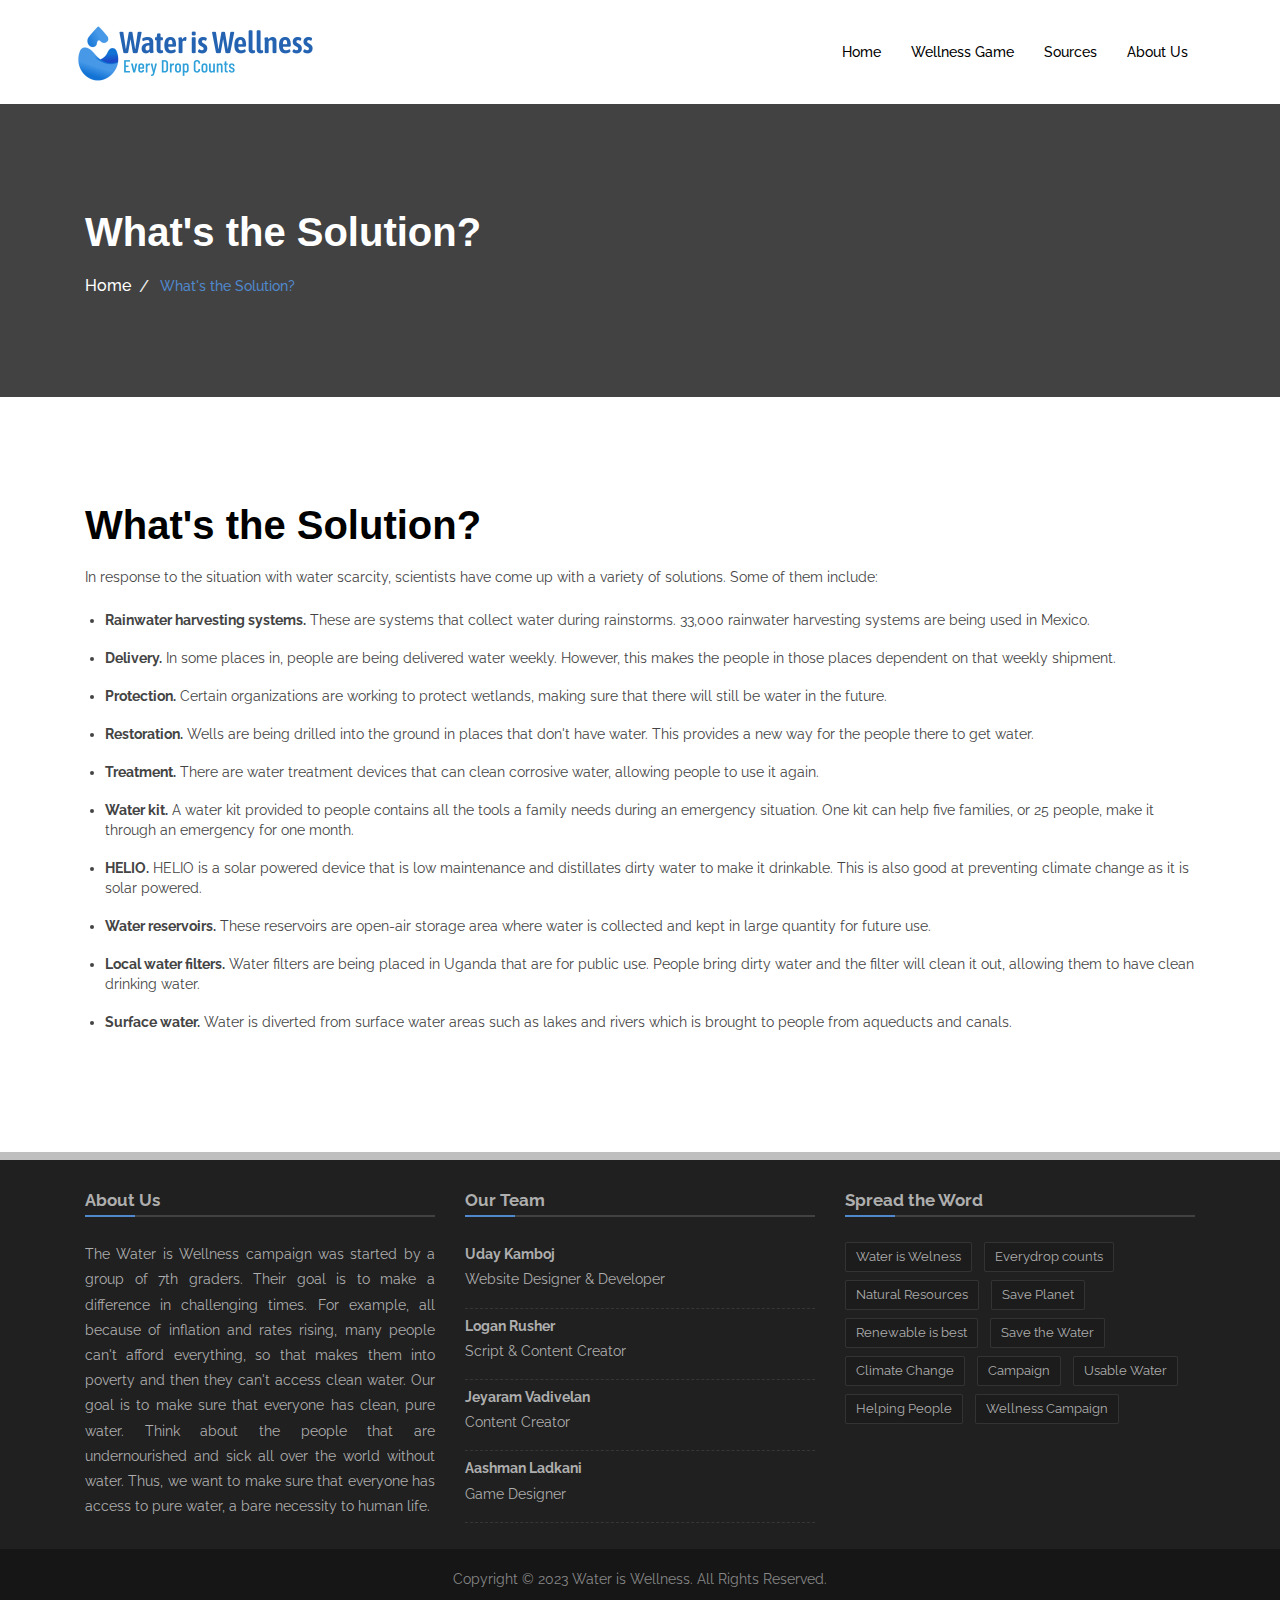
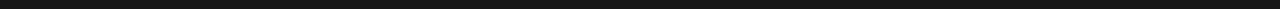
<file: solution.html>
<!DOCTYPE html>
<html lang="en"><head>
  <meta charset="UTF-8">
  <title>Water is Wellness - Every Drop Counts</title>
	  <link rel="preconnect" href="https://fonts.googleapis.com">
      <link rel="preconnect" href="https://fonts.gstatic.com" crossorigin>
      <link href="https://fonts.googleapis.com/css2?family=Raleway&display=swap" rel="stylesheet">
      <link rel="stylesheet" href="https://udaykamboj.github.io/assets/css/style.css">
      <link rel="icon" type="image/x-icon" href="https://udaykamboj.github.io/assets/images/favicon.ico">
   </head>
   <body>
      <!-- partial:index.partial.html -->
      <div class="header-bottom snipcss-sOGNX">
         <div class="container my-5">
            <nav class="navbar navbar-expand-md navbar-light">
               <a class="navbar-brand" href="https://udaykamboj.github.io/index.html">
               <img class="logo-light" src="./assets/images/logo.png" alt="logo">
               <img class="logo-dark" src="./assets/images/logo.png" alt="logo">
               </a>
               <div class="collapse navbar-collapse main-menu-wrap" id="navbarSupportedContent">
                  <div class="menu-close d-lg-none">
                     <a href="https://udaykamboj.github.io/javascript:void(0)">
                     <i class="ri-close-line">
                     </i>
                     </a>
                  </div>
                  <ul class="navbar-nav ms-auto">
                     <li class="nav-item">
                        <a href="https://udaykamboj.github.io/index.html" class="nav-link">
                        Home 
                        </a>
                     </li>
                     <li class="nav-item">
                        <a href="https://udaykamboj.github.io/wellnessgame.html" class="nav-link">
                        Wellness Game
                        </a>
                     </li>
                     <li class="nav-item">
                        <a href="https://udaykamboj.github.io/sources.html" class="nav-link">
                        Sources 
                        </a>
                     </li>
                     <li class="nav-item">
                        <a href="https://udaykamboj.github.io/about-us.html" class="nav-link">
                        About Us 
                        </a>
                     </li>
                  </ul>
               </div>
            </nav>
            <div class="search-area">
               <input type="search" placeholder="Search Here..">
               <button type="submit">
               <i class="ri-search-line">
               </i>
               </button>
            </div>
            <div class="mobile-bar-wrap">
               <button class="searchbtn d-lg-none">
               <i class="ri-search-line">
               </i>
               </button>
               <div class="mobile-menu d-lg-none">
                  <a href="https://udaykamboj.github.io/javascript:void(0)">
                  <i class="ri-menu-line">
                  </i>
                  </a>
               </div>
            </div>
         </div>
      </div>
      <div class="breadcrumb-wrap bg-f br-1 snipcss-MVzQC">
         <div class="container">
            <div class="breadcrumb-title">
               <h2>What's the Solution?</h2>
               <ul class="breadcrumb-menu list-style">
                  <li><a href="index.html">Home </a></li>
                  <li>What's the Solution?</li>
               </ul>
            </div>
         </div>
      </div>
      <section class="about-wrap style1 ptb-100 snipcss-zwn5W">
         <div class="container">
            <div class="row align-items-center gx-5">
               <div class="col-lg-6">
               </div>
               <div class="">
                  <div class="about-content">
                     <div class="content-title style1">
                        <h2>What's the Solution?</h2>
                        <p>In response to the situation with water scarcity, scientists have come up with a variety of solutions. Some of them include:</p>
                        <ul class="content-feature-list ">
                           <br>
                           <li><b>Rainwater harvesting systems.</b> These are systems that collect water during rainstorms. 33,000 rainwater harvesting systems are being used in Mexico.
                           </li>
                           <li><b>Delivery.</b> In some places in, people are being delivered water weekly. However, this makes the people in those places dependent on that weekly shipment.
                           </li>
                           <li><b>Protection.</b> Certain organizations are working to protect wetlands, making sure that there will still be water in the future.
                           </li>
                           <li><b>Restoration.</b> Wells are being drilled into the ground in places that don't have water. This provides a new way for the people there to get water. 
                           </li>
                           <li><b>Treatment.</b> There are water treatment devices that can clean corrosive water, allowing people to use it again.
                           </li>
                           <li><b>Water kit.</b> A water kit provided to people contains all the tools a family needs during an emergency situation. One kit can help five families, or 25 people, make it through an emergency for one month.
                           </li>
                           <li><b>HELIO.</b> HELIO is a solar powered device that is low maintenance and distillates dirty water to make it drinkable. This is also good at preventing climate change as it is solar powered.
                           </li>
                           <li><b>Water reservoirs.</b> These reservoirs are open-air storage area where water is collected and kept in large quantity for future use.
                           </li>
                           <li><b>Local water filters.</b> Water filters are being placed in Uganda that are for public use. People bring dirty water and the filter will clean it out, allowing them to have clean drinking water.
                           </li>
                           <li><b>Surface water.</b> Water is diverted from surface water areas such as lakes and rivers which is brought to people from aqueducts and canals.
                           </li>
						   <br>
                        </ul>
                     </div>
                  </div>
               </div>
            </div>
         </div>
      </section>
     <br>     <br>     <br>


      <div class="section gray footer snipcss-egwlh">
         <div class="container">
            <div class="row">
               <div class="col-md-4">
                  <h3>About Us</h3>
                  <div class="divider lg"></div>
                  <p>The Water is Wellness campaign was started by a group of 7th graders. Their goal is to make a difference in challenging times. For example, all because of inflation and rates rising, many people can't afford everything, so that makes them into poverty and then they can't access clean water. Our goal is to make sure that everyone has clean, pure water. Think about the people that are undernourished and sick all over the world without water. Thus, we want to make sure that everyone has access to pure water, a bare necessity to human life.</p>
               </div>
               <div class="col-md-4">
                  <h3>Our Team</h3>
                  <div class="divider lg"></div>
                  <div class="addbox">
                     <p><b>Uday Kamboj</b><br>Website Designer & Developer
                     </p>
                  </div>
                  <div class="addbox">
                     <p><b>Logan Rusher</b><br>Script & Content Creator
                     </p>
                  </div>
                  <div class="addbox">
                     <p><b>Jeyaram Vadivelan</b><br>Content Creator
                     </p>
                  </div>
                  <div class="addbox">
                     <p><b>Aashman Ladkani</b><br>Game Designer
                     </p>
                  </div>
               </div>
               <div class="col-md-4">
                  <h3>Spread the Word</h3>
                  <div class="divider lg"></div>
                  <a href="https://udaykamboj.github.io/" class="tag">Water is Welness</a>
                  <a href="https://udaykamboj.github.io/" class="tag">Everydrop counts</a>
                  <a href="https://udaykamboj.github.io/" class="tag">Natural Resources</a>
                  <a href="https://udaykamboj.github.io/" class="tag">Save Planet</a>
                  <a href="https://udaykamboj.github.io/" class="tag">Renewable is best</a>
                  <a href="https://udaykamboj.github.io/" class="tag">Save the Water</a>
                  <a href="https://udaykamboj.github.io/" class="tag">Climate Change</a>
                  <a href="https://udaykamboj.github.io/" class="tag">Campaign</a>
                  <a href="https://udaykamboj.github.io/" class="tag">Usable Water</a>
                  <a href="https://udaykamboj.github.io/" class="tag">Helping People</a>
                  <a href="https://udaykamboj.github.io/" class="tag">Wellness Campaign</a>
               </div>
            </div>
         </div>
      </div>
      <div class="section blue footer snipcss-LiRfx">
         <div class="container">
            <div class="row">
               <div class="col-md-12 right-border">
                  <div class="center">Copyright © 2023 Water is Wellness. All Rights Reserved.</div>
               </div>
            </div>
         </div>
      </div>
</body></html>
</file>
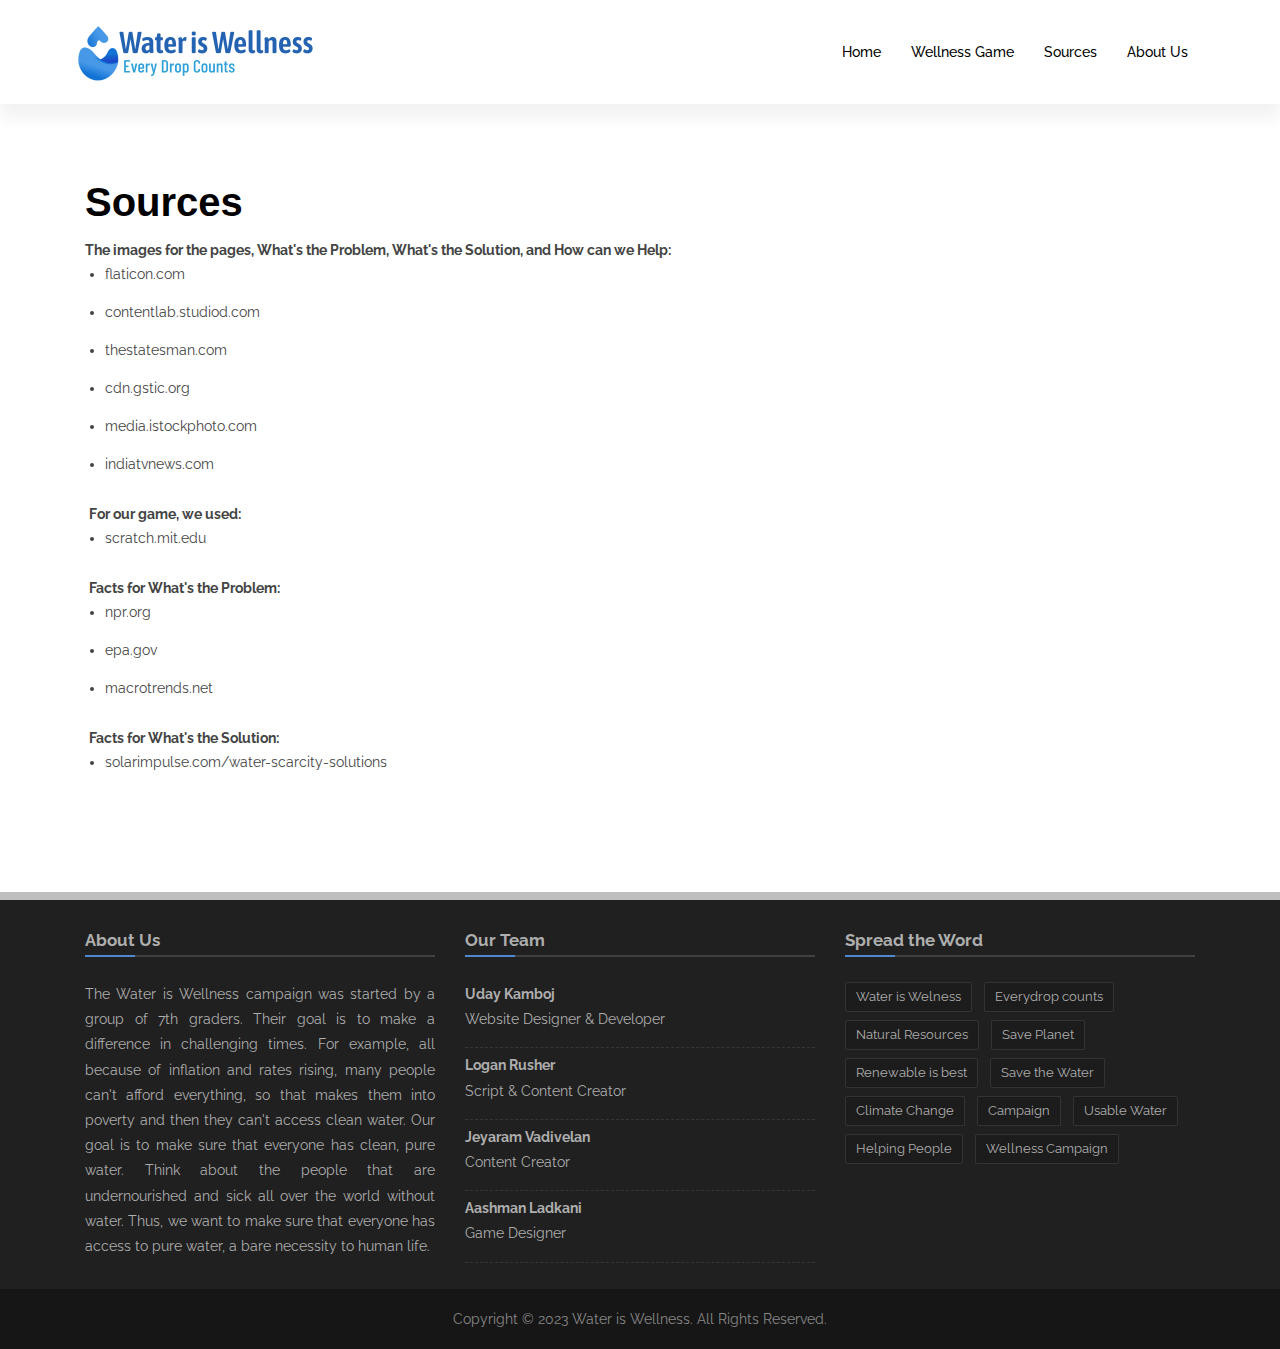
<file: sources.html>
<!DOCTYPE html>
<html lang="en"><head>
  <meta charset="UTF-8">
  <title>Water is Wellness - Every Drop Counts</title>
	  <link rel="preconnect" href="https://fonts.googleapis.com">
      <link rel="preconnect" href="https://fonts.gstatic.com" crossorigin>
      <link href="https://fonts.googleapis.com/css2?family=Raleway&display=swap" rel="stylesheet">
      <link rel="stylesheet" href="https://udaykamboj.github.io/assets/css/style.css">
      <link rel="icon" type="image/x-icon" href="https://udaykamboj.github.io/assets/images/favicon.ico">
   </head>
   <body>
      <!-- partial:index.partial.html -->
      <div class="header-bottom snipcss-sOGNX">
         <div class="container my-5">
            <nav class="navbar navbar-expand-md navbar-light">
               <a class="navbar-brand" href="https://udaykamboj.github.io/index.html">
               <img class="logo-light" src="./assets/images/logo.png" alt="logo">
               <img class="logo-dark" src="./assets/images/logo.png" alt="logo">
               </a>
               <div class="collapse navbar-collapse main-menu-wrap" id="navbarSupportedContent">
                  <div class="menu-close d-lg-none">
                     <a href="https://udaykamboj.github.io/javascript:void(0)">
                     <i class="ri-close-line">
                     </i>
                     </a>
                  </div>
                  <ul class="navbar-nav ms-auto">
                     <li class="nav-item">
                        <a href="https://udaykamboj.github.io/index.html" class="nav-link">
                        Home 
                        </a>
                     </li>
                     <li class="nav-item">
                        <a href="https://udaykamboj.github.io/wellnessgame.html" class="nav-link">
                        Wellness Game
                        </a>
                     </li>
                     <li class="nav-item">
                        <a href="https://udaykamboj.github.io/sources.html" class="nav-link">
                        Sources 
                        </a>
                     </li>
                     <li class="nav-item">
                        <a href="https://udaykamboj.github.io/about-us.html" class="nav-link">
                        About Us 
                        </a>
                     </li>
                  </ul>
               </div>
            </nav>
            <div class="search-area">
               <input type="search" placeholder="Search Here..">
               <button type="submit">
               <i class="ri-search-line">
               </i>
               </button>
            </div>
            <div class="mobile-bar-wrap">
               <button class="searchbtn d-lg-none">
               <i class="ri-search-line">
               </i>
               </button>
               <div class="mobile-menu d-lg-none">
                  <a href="https://udaykamboj.github.io/javascript:void(0)">
                  <i class="ri-menu-line">
                  </i>
                  </a>
               </div>
            </div>
         </div>
      </div>
      <section class="about-wrap style1 ptb4 snipcss-zwn5W">
         <div class="container">
            <div class="row align-items-center gx-5">
               <div class="col-lg-6">
               </div>
               <div class="">
                  <div class="about-content">
                     <div class="content-title style1">
                        <h2>Sources</h2>
                        <h4 style="margin: 10px 0px 4px 0px">The images for the pages, What's the Problem, What's the Solution, and How can we Help:</h4>
                        <ul class="content-feature-list ">
                           <li>flaticon.com
                           </li>
                           <li>contentlab.studiod.com
                           </li>
                           <li>thestatesman.com
                           </li>
                           <li>cdn.gstic.org
                           </li>
                           <li>media.istockphoto.com
                           </li>
                           <li>indiatvnews.com
                           </li>
						   
                        </ul>
						<h4 style="margin: 4px">For our game, we used:</h4>
                        <ul class="content-feature-list ">
                           <li>scratch.mit.edu
                           </li>
						  
                        </ul>
						<h4 style="margin: 4px">Facts for What's the Problem:</h4>
                        <ul class="content-feature-list ">
                           <li>npr.org
                           </li>
                           <li>epa.gov
                           </li>
                           <li>macrotrends.net
                           </li>
						  
                        </ul>
						<h4 style="margin: 4px">Facts for What's the Solution:</h4>
                        <ul class="content-feature-list ">
                           <li>solarimpulse.com/water-scarcity-solutions
                           </li>
						   <br>
                        </ul>
                     </div>
					 
                  </div>
               </div>
            </div>
         </div>
     <br>     <br>     <br>

   <div class="section gray footer snipcss-egwlh">
         <div class="container">
            <div class="row">
               <div class="col-md-4">
                  <h3>About Us</h3>
                  <div class="divider lg"></div>
                  <p>The Water is Wellness campaign was started by a group of 7th graders. Their goal is to make a difference in challenging times. For example, all because of inflation and rates rising, many people can't afford everything, so that makes them into poverty and then they can't access clean water. Our goal is to make sure that everyone has clean, pure water. Think about the people that are undernourished and sick all over the world without water. Thus, we want to make sure that everyone has access to pure water, a bare necessity to human life.</p>
               </div>
               <div class="col-md-4">
                  <h3>Our Team</h3>
                  <div class="divider lg"></div>
                  <div class="addbox">
                     <p><b>Uday Kamboj</b><br>Website Designer & Developer
                     </p>
                  </div>
                  <div class="addbox">
                     <p><b>Logan Rusher</b><br>Script & Content Creator
                     </p>
                  </div>
                  <div class="addbox">
                     <p><b>Jeyaram Vadivelan</b><br>Content Creator
                     </p>
                  </div>
                  <div class="addbox">
                     <p><b>Aashman Ladkani</b><br>Game Designer
                     </p>
                  </div>
               </div>
               <div class="col-md-4">
                  <h3>Spread the Word</h3>
                  <div class="divider lg"></div>
                  <a href="https://udaykamboj.github.io/" class="tag">Water is Welness</a>
                  <a href="https://udaykamboj.github.io/" class="tag">Everydrop counts</a>
                  <a href="https://udaykamboj.github.io/" class="tag">Natural Resources</a>
                  <a href="https://udaykamboj.github.io/" class="tag">Save Planet</a>
                  <a href="https://udaykamboj.github.io/" class="tag">Renewable is best</a>
                  <a href="https://udaykamboj.github.io/" class="tag">Save the Water</a>
                  <a href="https://udaykamboj.github.io/" class="tag">Climate Change</a>
                  <a href="https://udaykamboj.github.io/" class="tag">Campaign</a>
                  <a href="https://udaykamboj.github.io/" class="tag">Usable Water</a>
                  <a href="https://udaykamboj.github.io/" class="tag">Helping People</a>
                  <a href="https://udaykamboj.github.io/" class="tag">Wellness Campaign</a>
               </div>
            </div>
         </div>
      </div>
      <div class="section blue footer snipcss-LiRfx">
         <div class="container">
            <div class="row">
               <div class="col-md-12 right-border">
                  <div class="center">Copyright © 2023 Water is Wellness. All Rights Reserved.</div>
               </div>
            </div>
         </div>
      </div>
</body></html>
</file>
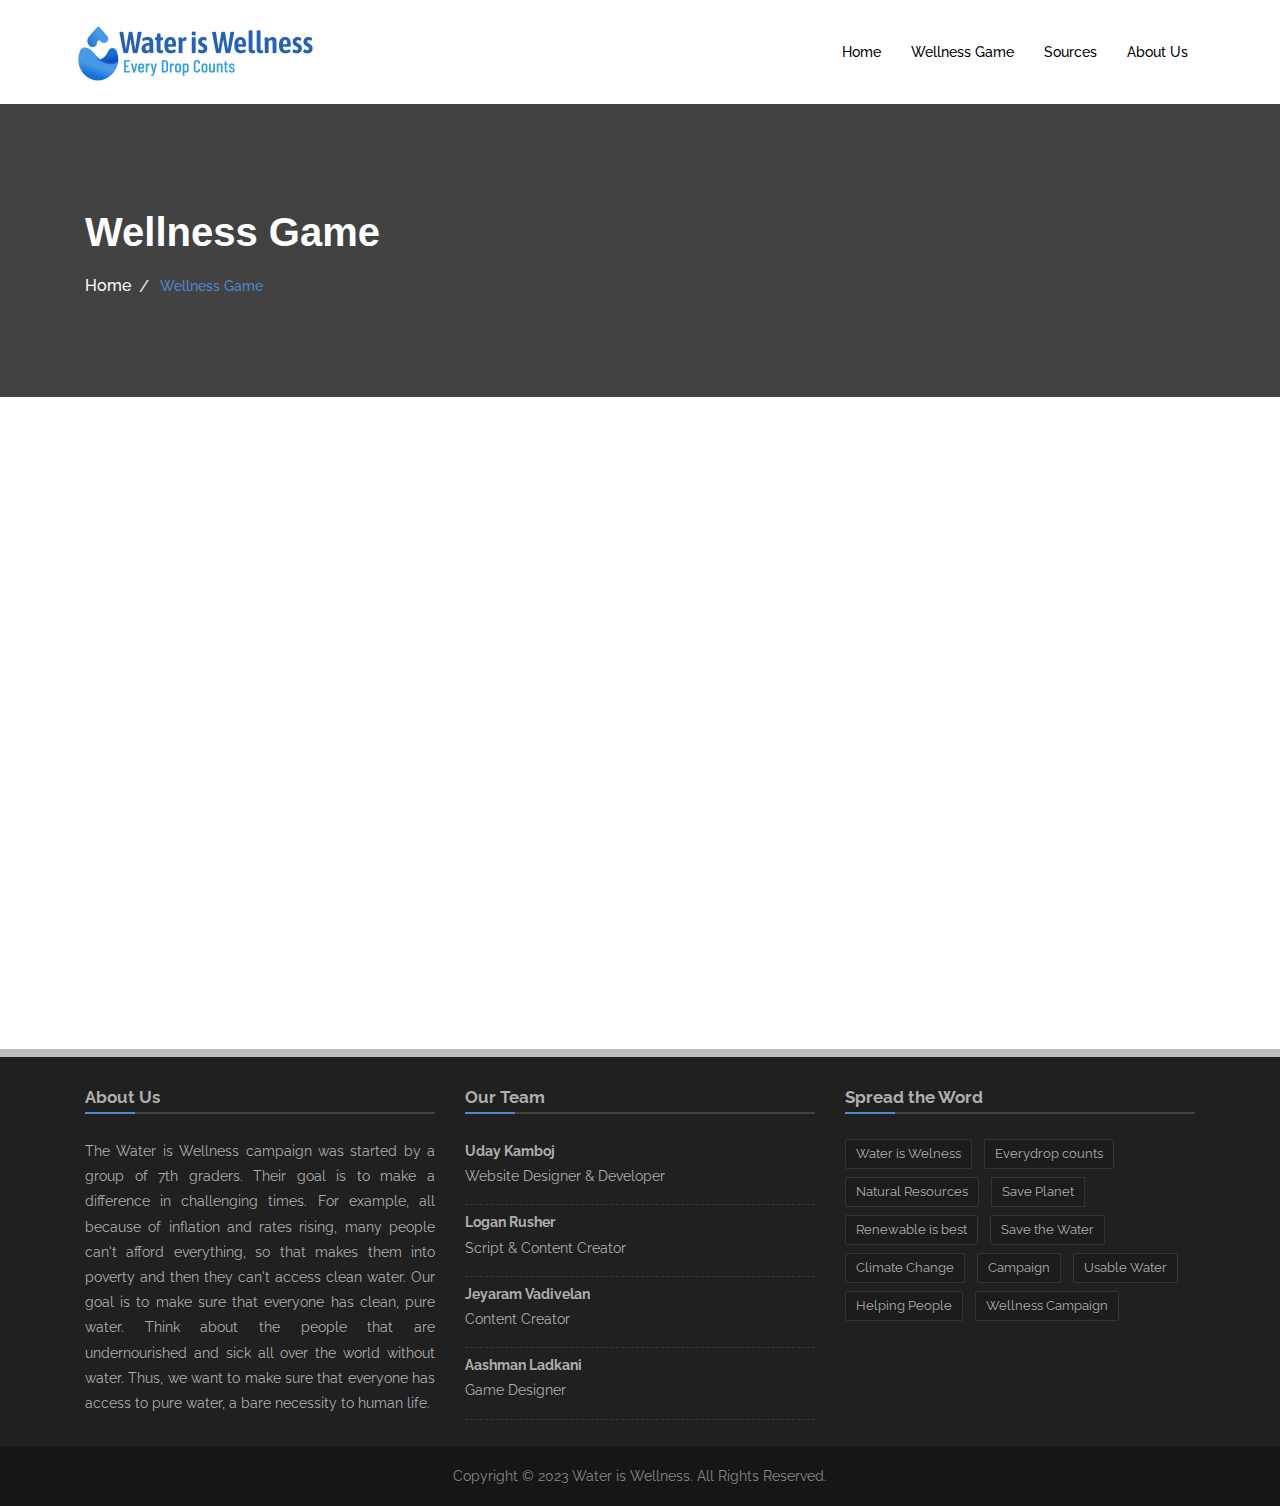
<file: wellnessgame.html>
<!DOCTYPE html>
<html lang="en"><head>
  <meta charset="UTF-8">
  <title>Water is Wellness - Every Drop Counts</title>
      <link rel="preconnect" href="https://fonts.googleapis.com">
      <link rel="preconnect" href="https://fonts.gstatic.com" crossorigin>
      <link href="https://fonts.googleapis.com/css2?family=Raleway&display=swap" rel="stylesheet">
      <link rel="stylesheet" href="https://udaykamboj.github.io/assets/css/style.css">
      <link rel="icon" type="image/x-icon" href="https://udaykamboj.github.io/assets/images/favicon.ico">
   </head>
   <body>
      <!-- partial:index.partial.html -->
      <div class="header-bottom snipcss-sOGNX">
         <div class="container my-5">
            <nav class="navbar navbar-expand-md navbar-light">
               <a class="navbar-brand" href="https://udaykamboj.github.io/index.html">
               <img class="logo-light" src="./assets/images/logo.png" alt="logo">
               <img class="logo-dark" src="./assets/images/logo.png" alt="logo">
               </a>
               <div class="collapse navbar-collapse main-menu-wrap" id="navbarSupportedContent">
                  <div class="menu-close d-lg-none">
                     <a href="https://udaykamboj.github.io/javascript:void(0)">
                     <i class="ri-close-line">
                     </i>
                     </a>
                  </div>
                  <ul class="navbar-nav ms-auto">
                     <li class="nav-item">
                        <a href="https://udaykamboj.github.io/index.html" class="nav-link">
                        Home 
                        </a>
                     </li>
                     <li class="nav-item">
                        <a href="https://udaykamboj.github.io/wellnessgame.html" class="nav-link">
                        Wellness Game
                        </a>
                     </li>
                     <li class="nav-item">
                        <a href="https://udaykamboj.github.io/sources.html" class="nav-link">
                        Sources 
                        </a>
                     </li>
                     <li class="nav-item">
                        <a href="https://udaykamboj.github.io/about-us.html" class="nav-link">
                        About Us 
                        </a>
                     </li>
                  </ul>
               </div>
            </nav>
            <div class="search-area">
               <input type="search" placeholder="Search Here..">
               <button type="submit">
               <i class="ri-search-line">
               </i>
               </button>
            </div>
            <div class="mobile-bar-wrap">
               <button class="searchbtn d-lg-none">
               <i class="ri-search-line">
               </i>
               </button>
               <div class="mobile-menu d-lg-none">
                  <a href="https://udaykamboj.github.io/javascript:void(0)">
                  <i class="ri-menu-line">
                  </i>
                  </a>
               </div>
            </div>
         </div>
      </div>
      <div class="breadcrumb-wrap bg-f br-1 snipcss-MVzQC">
         <div class="container">
            <div class="breadcrumb-title">
               <h2>Wellness Game</h2>
               <ul class="breadcrumb-menu list-style">
                  <li><a href="index.html">Home </a></li>
                  <li>Wellness Game</li>
               </ul>
            </div>
         </div>
      </div>
	  <br>

	  <iframe src="https://scratch.mit.edu/projects/862640749/embed" align="middle" allowtransparency="true" width="700" height="600" frameborder="0" scrolling="no" allowfullscreen></iframe>

	  	  <br>
	  <br>

   <div class="section gray footer snipcss-egwlh">
         <div class="container">
            <div class="row">
               <div class="col-md-4">
                  <h3>About Us</h3>
                  <div class="divider lg"></div>
                  <p>The Water is Wellness campaign was started by a group of 7th graders. Their goal is to make a difference in challenging times. For example, all because of inflation and rates rising, many people can't afford everything, so that makes them into poverty and then they can't access clean water. Our goal is to make sure that everyone has clean, pure water. Think about the people that are undernourished and sick all over the world without water. Thus, we want to make sure that everyone has access to pure water, a bare necessity to human life.</p>
               </div>
               <div class="col-md-4">
                  <h3>Our Team</h3>
                  <div class="divider lg"></div>
                  <div class="addbox">
                     <p><b>Uday Kamboj</b><br>Website Designer & Developer
                     </p>
                  </div>
                  <div class="addbox">
                     <p><b>Logan Rusher</b><br>Script & Content Creator
                     </p>
                  </div>
                  <div class="addbox">
                     <p><b>Jeyaram Vadivelan</b><br>Content Creator
                     </p>
                  </div>
                  <div class="addbox">
                     <p><b>Aashman Ladkani</b><br>Game Designer
                     </p>
                  </div>
               </div>
               <div class="col-md-4">
                  <h3>Spread the Word</h3>
                  <div class="divider lg"></div>
                  <a href="https://udaykamboj.github.io/" class="tag">Water is Welness</a>
                  <a href="https://udaykamboj.github.io/" class="tag">Everydrop counts</a>
                  <a href="https://udaykamboj.github.io/" class="tag">Natural Resources</a>
                  <a href="https://udaykamboj.github.io/" class="tag">Save Planet</a>
                  <a href="https://udaykamboj.github.io/" class="tag">Renewable is best</a>
                  <a href="https://udaykamboj.github.io/" class="tag">Save the Water</a>
                  <a href="https://udaykamboj.github.io/" class="tag">Climate Change</a>
                  <a href="https://udaykamboj.github.io/" class="tag">Campaign</a>
                  <a href="https://udaykamboj.github.io/" class="tag">Usable Water</a>
                  <a href="https://udaykamboj.github.io/" class="tag">Helping People</a>
                  <a href="https://udaykamboj.github.io/" class="tag">Wellness Campaign</a>
               </div>
            </div>
         </div>
      </div>
      <div class="section blue footer snipcss-LiRfx">
         <div class="container">
            <div class="row">
               <div class="col-md-12 right-border">
                  <div class="center">Copyright © 2023 Water is Wellness. All Rights Reserved.</div>
               </div>
            </div>
         </div>
      </div>
</body></html>
</file>
